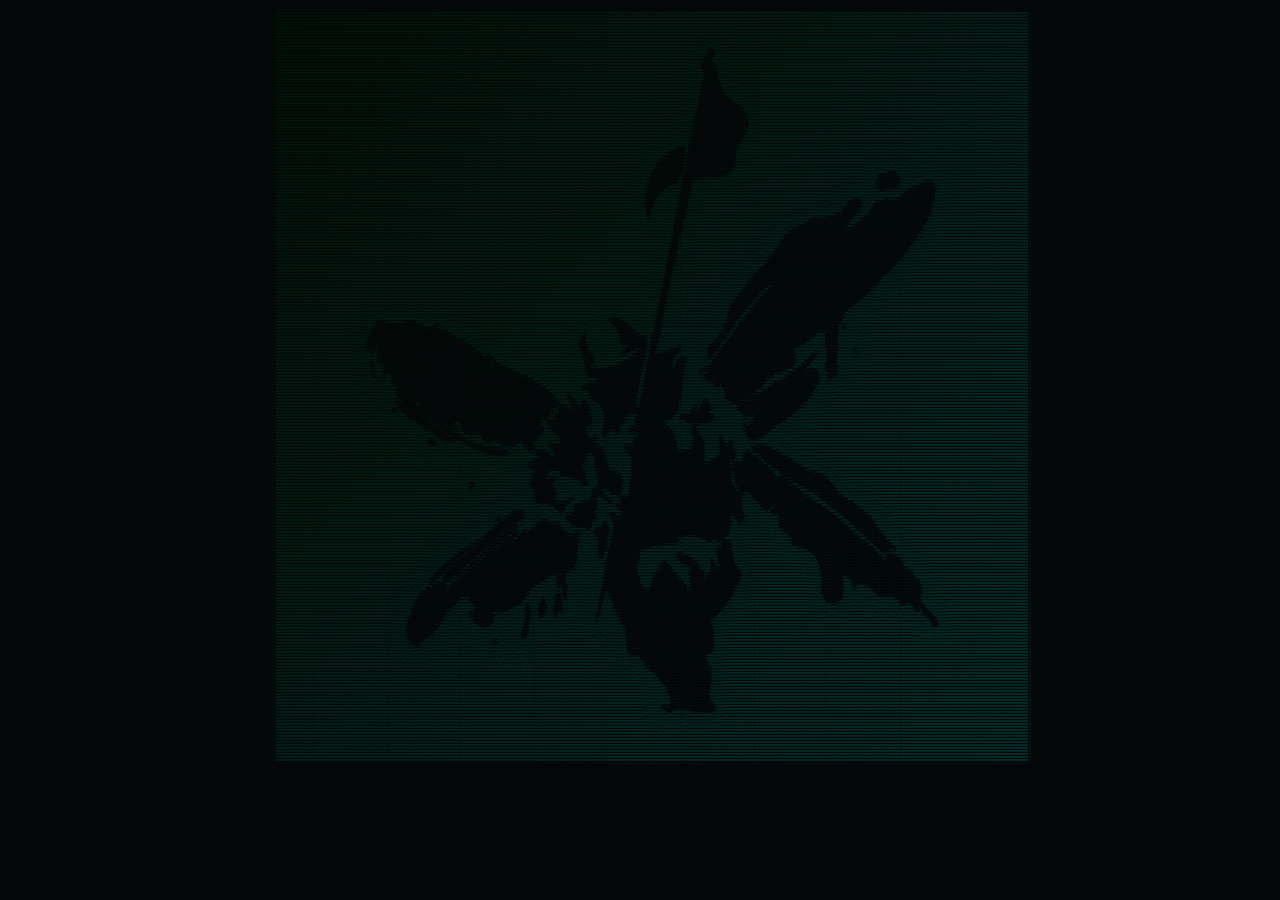
<file: lp.html>
<!doctype html>
<html lang="en">
    <head>
        <meta charset="UTF-8" />
        <meta name="viewport" content="width=device-width, initial-scale=1.0" />
        <style>
            body {
                background-color: #040707;
                color: red;
                font-family: Arial, sans-serif;
                margin: 0;
                display: flex;
                flex-direction: column;
                align-items: center;
                height: 100px;
            }

            main {
                display: flex;
                flex-direction: column;
                align-items: center;
            }

            #output-container {
                height: 100%;
            }

            #output {
                background-color: #040707;
                color: #94bae5;
                border-radius: 8px;
                white-space: pre;
                word-wrap: break-word;
                font-family: monospace;
                font-size: 2.5px;
                line-height: 1.2;
                text-align: center;
                overflow-x: auto;
            }

            @media (max-width: 768px) {
                main {
                    padding: 10px;
                }

                #output {
                    font-size: 1.5px;
                }

                #output-container {
                    overflow-x: auto;
                    -webkit-overflow-scrolling: touch; /* For smooth scrolling on iOS */
                }
            }

            .flow {
                background: linear-gradient(
                    -45deg,
                    #a9a9a9 33%,
                    #008282 66%,
                    #001f00 100%
                );
                /* background: linear-gradient(
        -45deg,
        #94bae5 33%,
        #faae7b 66%,
        #f27a7a 100%
      ); */
                background-size: 400% 400%;
                background-clip: text;
                color: transparent;
                animation: flowing 5s ease-in infinite;
            }

            @keyframes flowing {
                0% {
                    background-position: 0% 50%;
                }
                50% {
                    background-position: 100% 50%;
                }
                100% {
                    background-position: 0% 50%;
                }
            }
        </style>
    </head>
    <body>
        <main>
            <div id="output-container">
                <div id="output">
                    <pre class="flow">
[base64]
                | [base64] |
                | [base64] |
                | [base64] |
                | [base64] |
                | [base64] |
                | [base64] |
                | [base64] |
                | [base64] |
                | [base64] |
                | [base64]@MM@@MM@@@@M@MM@M@[base64] |
                | [base64]@M@MM@MM@@@@@M@M@@[base64] |
                | [base64]@@@@@M@M@@@@@@MMMM@@@@@@M@[base64] |
                | [base64]@M@M@@@@@@@@@@@*;=%M@@@@@@@[base64] |
                | [base64]@@@@@@@@@@@@M#'``:@@@@@@M@[base64] |
                | [base64]@@@@@@@@@@@@@#;```-%@@@@@@@[base64] |
                | [base64]@M@@M@@M@@@M*.```.+@@@@@@@@[base64] |
                | [base64]@@@@M@@@@@@@*;~'`,#M@@@@@M@[base64] |
                | [base64]@M@@@@@M@@='`..```.:%M@@@@@[base64] |
                | [base64]@M@@@@@@*-,.``````-%@@@M@[base64] |
                | [base64]@MM@M@@@@@MM%~```````=@M@@@[base64] |
                | [base64]@M@@@@@@@@@@#.```````~@@@@@M@@@M@MMMMMMMMMMMMMMMMMMMMMMMMMMMMMMMMMMMMMMMMMMMMMMMMMMMMMMMMMMMMMMMMMMMMMMMMMMMMMMMMMMMMMMMMMMMMMMMMMMMMMMMMMMMMMMMMMMMMMMMMMMMMMMMMMMMMMMMMMMMMMMMMMMMMMMMMMMMMMMMMMMMMMMMMMMMMMMMMMMMMMMMMMMMMMMMMMMM |
                | [base64]@M@@@M@@@@;````````-@M@@@@[base64] |
                | [base64]@M@@@@@@@@@#'````````'@@@@MM@@@@@@MMMMMMMMMMMMMMMMMMMMMMMMMMMMMMMMMMMMMMMMMMMMMMMMMMMMMMMMMMMMMMMMMMMMMMMMMMMMMMMMMMMMMMMMMMMMMMMMMMMMMMMMMMMMMMMMMMMMMMMMMMMMMMMMMMMMMMMMMMMMMMMMMMMMMMMMMMMMMMMMMMMMMMMMMMMMMMMMMMMMMMMMMMMMMMMMMM |
                | [base64]@M@@@@@@@@@=``````````+M@@@@@@@@@@@MMMMMMMMMMMMMMMMMMMMMMMMMMMMMMMMMMMMMMMMMMMMMMMMMMMMMMMMMMMMMMMMMMMMMMMMMMMMMMMMMMMMMMMMMMMMMMMMMMMMMMMMMMMMMMMMMMMMMMMMMMMMMMMMMMMMMMMMMMMMMMMMMMMMMMMMMMMMMMMMMMMMMMMMMMMMMMMMMMMMMMMMMMMMMMMMM |
                | [base64]@M@@M@@M@@%,``````````.*M@@@@@@M@MM@@@@M@MMMMMMMMMMMMMMMMMMMMMMMMMMMMMMMMMMMMMMMMMMMMMMMMMMMMMMMMMMMMMMMMMMMMMMMMMMMMMMMMMMMMMMMMMMMMMMMMMMMMMMMMMMMMMMMMMMMMMMMMMMMMMMMMMMMMMMMMMMMMMMMMMMMMMMMMMMMMMMMMMMMMMMMMMMMMMMMMMMMMMMMMMMM |
                | [base64]@M@@@@@@@@*````````````.+M@@@@@@@@@M@MM@M@MMMMMMMMMMMMMMMMMMMMMMMMMMMMMMMMMMMMMMMMMMMMMMMMMMMMMMMMMMMMMMMMMMMMMMMMMMMMMMMMMMMMMMMMMMMMMMMMMMMMMMMMMMMMMMMMMMMMMMMMMMMMMMMMMMMMMMMMMMMMMMMMMMMMMMMMMMMMMMMMMMMMMMMMMMMMMMMMMMMMMMMMMM |
                | [base64]@M@@@@@@@@~`````````````.+M@@@@@@@@@M@@M@MMMMMMMMMMMMMMMMMMMMMMMMMMMMMMMMMMMMMMMMMMMMMMMMMMMMMMMMMMMMMMMMMMMMMMMMMMMMMMMMMMMMMMMMMMMMMMMMMMMMMMMMMMMMMMMMMMMMMMMMMMMMMMMMMMMMMMMMMMMMMMMMMMMMMMMMMMMMMMMMMMMMMMMMMMMMMMMMMMMMMMMMMMM |
                | [base64]@M@@@@@@@#````````````````:@M@@@@@@@@@@@@@MMMMMMMMMMMMMMMMMMMMMMMMMMMMMMMMMMMMMMMMMMMMMMMMMMMMMMMMMMMMMMMMMMMMMMMMMMMMMMMMMMMMMMMMMMMMMMMMMMMMMMMMMMMMMMMMMMMMMMMMMMMMMMMMMMMMMMMMMMMMMMMMMMMMMMMMMMMMMMMMMMMMMMMMMMMMMMMMMMMMMMMMMM |
                | [base64]@@@@@@@@@:`````````````````'=%M@@@@@@@@@@@@@@@@@@MMMMMMMMMMMMMMMMMMMMMMMMMMMMMMMMMMMMMMMMMMMMMMMMMMMMMMMMMMMMMMMMMMMMMMMMMMMMMMMMMMMMMMMMMMMMMMMMMMMMMMMMMMMMMMMMMMMMMMMMMMMMMMMMMMMMMMMMMMMMMMMMMMMMMMMMMMMMMMMMMMMMMMMMMMMMMMMMMMM |
                | [base64]@M@@@@@@%'```````````````````,=%MM@@@@@@@MMMMMMMMMMMMMMMMMMMMMMMMMMMMMMMMMMMMMMMMMMMMMMMMMMMMMMMMMMMMMMMMMMMMMMMMMMMMMMMMMMMMMMMMMMMMMMMMMMMMMMMMMMMMMMMMMMMMMMMMMMMMMMMMMMMMMMMMMMMMMMMMMMMMMMMMMMMMMMMMMMMMMMMMMMMMMMMMMMMMMMMMMMM |
                | [base64]@@@@@@@@=``````````````````````':*@MM@@@@@@@@@@@@MMMMMMMMMMMMMMMMMMMMMMMMMMMMMMMMMMMMMMMMMMMMMMMMMMMMMMMMMMMMMMMMMMMMMMMMMMMMMMMMMMMMMMMMMMMMMMMMMMMMMMMMMMMMMMMMMMMMMMMMMMMMMMMMMMMMMMMMMMMMMMMMMMMMMMMMMMMMMMMMMMMMMMMMMMMMMMMMMMM |
                | [base64]@@@@@@@@@@@,`````````````````````````,;*@M@@@@@@@@@@MMMMMMMMMMMMMMMMMMMMMMMMMMMMMMMMMMMMMMMMMMMMMMMMMMMMMMMMMMMMMMMMMMMMMMMMMMMMMMMMMMMMMMMMMMMMMMMMMMMMMMMMMMMMMMMMMMMMMMMMMMMMMMMMMMMMMMMMMMMMMMMMMMMMMMMMMMMMMMMMMMMMMMMMMMMMMMMMMMM |
                | [base64]@M@MMM@M@@@@@*`````````````````````````````,+@@@@@@@@M@MMMMMMMMMMMMMMMMMMMMMMMMMMMMMMMMMMMMMMMMMMMMMMMMMMMMMMMMMMMMMMMMMMMMMMMMMMMMMMMMMMMMMMMMMMMMMMMMMMMMMMMMMMMMMMMMMMMMMMMMMMMMMMMMMMMMMMMMMMMMMMMMMMMMMMMMMMMMMMMMMMMMMMMMMMMMMMMMMMM |
                | [base64]@@@@@@@@@@~```````````````````````````````~%@@@@@@@@MMMMMMMMMMMMMMMMMMMMMMMMMMMMMMMMMMMMMMMMMMMMMMMMMMMMMMMMMMMMMMMMMMMMMMMMMMMMMMMMMMMMMMMMMMMMMMMMMMMMMMMMMMMMMMMMMMMMMMMMMMMMMMMMMMMMMMMMMMMMMMMMMMMMMMMMMMMMMMMMMMMMMMMMMMMMMMMMMMM |
                | [base64]@M@@@@@@@@@@#.````````````````````````````````~@@@@@@@MMMMMMMMMMMMMMMMMMMMMMMMMMMMMMMMMMMMMMMMMMMMMMMMMMMMMMMMMMMMMMMMMMMMMMMMMMMMMMMMMMMMMMMMMMMMMMMMMMMMMMMMMMMMMMMMMMMMMMMMMMMMMMMMMMMMMMMMMMMMMMMMMMMMMMMMMMMMMMMMMMMMMMMMMMMMMMMMMMMM |
                | [base64]@M@@MM@@@@@M;``````````````````````````````````=M@@@@@MMMMMMMMMMMMMMMMMMMMMMMMMMMMMMMMMMMMMMMMMMMMMMMMMMMMMMMMMMMMMMMMMMMMMMMMMMMMMMMMMMMMMMMMMMMMMMMMMMMMMMMMMMMMMMMMMMMMMMMMMMMMMMMMMMMMMMMMMMMMMMMMMMMMMMMMMMMMMMMMMMMMMMMMMMMMMMMMMMMM |
                | [base64]@@@@@@@@@%,``````````````````````````````````~@@@@@@@MMMMMMMMMMMMMMMMMMMMMMMMMMMMMMMMMMMMMMMMMMMMMMMMMMMMMMMMMMMMMMMMMMMMMMMMMMMMMMMMMMMMMMMMMMMMMMMMMMMMMMMMMMMMMMMMMMMMMMMMMMMMMMMMMMMMMMMMMMMMMMMMMMMMMMMMMMMMMMMMMMMMMMMMMMMMMMMMMMM |
                | [base64]@@@M@@@@@@@M=```````````````````````````````````-%@@@@@@MMMMMMMMMMMMMMMMMMMMMMMMMMMMMMMMMMMMMMMMMMMMMMMMMMMMMMMMMMMMMMMMMMMMMMMMMMMMMMMMMMMMMMMMMMMMMMMMMMMMMMMMMMMMMMMMMMMMMMMMMMMMMMMMMMMMMMMMMMMMMMMMMMMMMMMMMMMMMMMMMMMMMMMMMMMMMMMMMMM |
                | [base64]@@@M@@@@@-```````````````````````````````````:@@@@@@@MMMMMMMMMMMMMMMMMMMMMMMMMMMMMMMMMMMMMMMMMMMMMMMMMMMMMMMMMMMMMMMMMMMMMMMMMMMMMMMMMMMMMMMMMMMMMMMMMMMMMMMMMMMMMMMMMMMMMMMMMMMMMMMMMMMMMMMMMMMMMMMMMMMMMMMMMMMMMMMMMMMMMMMMMMMMMMMMMMM |
                | [base64]@M@@@@@@M@@@@*.``````````````````````````````````'#@@@@@@@MMMMMMMMMMMMMMMMMMMMMMMMMMMMMMMMMMMMMMMMMMMMMMMMMMMMMMMMMMMMMMMMMMMMMMMMMMMMMMMMMMMMMMMMMMMMMMMMMMMMMMMMMMMMMMMMMMMMMMMMMMMMMMMMMMMMMMMMMMMMMMMMMMMMMMMMMMMMMMMMMMMMMMMMMMMMMMMMMMM |
                | [base64]@M@@M@@@@@@@@M:``````````````````````````````````'*M@@@@@@@MMMMMMMMMMMMMMMMMMMMMMMMMMMMMMMMMMMMMMMMMMMMMMMMMMMMMMMMMMMMMMMMMMMMMMMMMMMMMMMMMMMMMMMMMMMMMMMMMMMMMMMMMMMMMMMMMMMMMMMMMMMMMMMMMMMMMMMMMMMMMMMMMMMMMMMMMMMMMMMMMMMMMMMMMMMMMMMMMMM |
                | [base64]@@@@@@@@@@@@%,`````````````````````````````````-%M@@@@M@M@MMMMMMMMMMMMMMMMMMMMMMMMMMMMMMMMMMMMMMMMMMMMMMMMMMMMMMMMMMMMMMMMMMMMMMMMMMMMMMMMMMMMMMMMMMMMMMMMMMMMMMMMMMMMMMMMMMMMMMMMMMMMMMMMMMMMMMMMMMMMMMMMMMMMMMMMMMMMMMMMMMMMMMMMMMMMMMMMMMM |
                | [base64]@@M@M@M@@@@@@@@@@@@@@@@@@@@@@@M+`````````````````````````````````:@M@@@@@@@@MMMMMMMMMMMMMMMMMMMMMMMMMMMMMMMMMMMMMMMMMMMMMMMMMMMMMMMMMMMMMMMMMMMMMMMMMMMMMMMMMMMMMMMMMMMMMMMMMMMMMMMMMMMMMMMMMMMMMMMMMMMMMMMMMMMMMMMMMMMMMMMMMMMMMMMMMMMMMMMMMMMMMMMMMMMMMMMMMMMM |
                | [base64]@MMM@@MMMMMM@MMM@M@@@@@MM@@@@~```````````````````````````````.=M@@@@@@@@@@@MMMMMMMMMMMMMMMMMMMMMMMMMMMMMMMMMMMMMMMMMMMMMMMMMMMMMMMMMMMMMMMMMMMMMMMMMMMMMMMMMMMMMMMMMMMMMMMMMMMMMMMMMMMMMMMMMMMMMMMMMMMMMMMMMMMMMMMMMMMMMMMMMMMMMMMMMMMMMMMMMMMMMMMMMMMMMMMMMMM |
                | [base64]@@M@M@MM@@@@@@M@@@@@MMMMM@%@@M*'``````````````````````````````.*M@@@@@@@@@@@@MMMMMMMMMMMMMMMMMMMMMMMMMMMMMMMMMMMMMMMMMMMMMMMMMMMMMMMMMMMMMMMMMMMMMMMMMMMMMMMMMMMMMMMMMMMMMMMMMMMMMMMMMMMMMMMMMMMMMMMMMMMMMMMMMMMMMMMMMMMMMMMMMMMMMMMMMMMMMMMMMMMMMMMMMMMMMMMMMMM |
                | [base64]@@@@@@@@@@@@@@@@@@MM@#=:-',+@M;```````````````````````````````+M@@@@@@MMMMMMMMMMMMMMMMMMMMMMMMMMMMMMMMMMMMMMMMMMMMMMMMMMMMMMMMMMMMMMMMMMMMMMMMMMMMMMMMMMMMMMMMMMMMMMMMMMMMMMMMMMMMMMMMMMMMMMMMMMMMMMMMMMMMMMMMMMMMMMMMMMMMMMMMMMMMMMMMMMMMMMMMMMMMMMMMMMMMMMMMMM |
                | [base64]@@@@M@@@@@@@@@@MM%+:'.`````;M%-``````````````````````````````~@@@@@@@@@@@@@@@MMMMMMMMMMMMMMMMMMMMMMMMMMMMMMMMMMMMMMMMMMMMMMMMMMMMMMMMMMMMMMMMMMMMMMMMMMMMMMMMMMMMMMMMMMMMMMMMMMMMMMMMMMMMMMMMMMMMMMMMMMMMMMMMMMMMMMMMMMMMMMMMMMMMMMMMMMMMMMMMMMMMMMMMMMMMMMMMMMM |
                | [base64]@@@@@@@@@@@@MMM#;,`````````-M*.``````````````````````````````+@@@@@@M@MMMMMMMMMMMMMMMMMMMMMMMMMMMMMMMMMMMMMMMMMMMMMMMMMMMMMMMMMMMMMMMMMMMMMMMMMMMMMMMMMMMMMMMMMMMMMMMMMMMMMMMMMMMMMMMMMMMMMMMMMMMMMMMMMMMMMMMMMMMMMMMMMMMMMMMMMMMMMMMMMMMMMMMMMMMMMMMMMMMMMMMMMM |
                | [base64]@@@@@@@@@@@M@+-.```````````~@:```````````````````````````````+@@@@@@@@MMMMMMMMMMMMMMMMMMMMMMMMMMMMMMMMMMMMMMMMMMMMMMMMMMMMMMMMMMMMMMMMMMMMMMMMMMMMMMMMMMMMMMMMMMMMMMMMMMMMMMMMMMMMMMMMMMMMMMMMMMMMMMMMMMMMMMMMMMMMMMMMMMMMMMMMMMMMMMMMMMMMMMMMMMMMMMMMMMMMMMMMMM |
                | [base64]@@@@@@M@@@M@+,``````````````=%'```````````````````````````````+@@@@@@@@MMMMMMMMMMMMMMMMMMMMMMMMMMMMMMMMMMMMMMMMMMMMMMMMMMMMMMMMMMMMMMMMMMMMMMMMMMMMMM@M@@@@@MM@@M@MM@M@@@M@@M@MM@M@@@MMMMMMMMMMMMMMMMMMMMMMMMMMMMMMMMMMMMMMMMMMMMMMMMMMMMMMMMMMMMMMMMMMMMMMMMMMMM |
                | [base64]@@@@@@@@@M*-```````````````.++````````````````````````````````+@@@@@@@@MMMMMMMMMMMMMMMMMMMMMMMMMMMMMMMMMMMMMMMMMMMMMMMMMMMMMMMMMMMMMMMMMMMMMMMMMMMMM@M@MM@MM@@@M@M@@@@@@M@MM@M@@M@MMMMMMM@M@@@@@@@M@MMMMMMMMMMMMMMMMMMMMMMMMMMMMMMMMMMMMMMMMMMMMMMMMMMMMMMMMMMMMM |
                | [base64]@@@@@@@@@=.````````````````'@~```````````````````````````````-%@@@@@@@@MMMMMMMMMMMMMMMMMMMMMMMMMMMMMMMMMMMMMMMMMMMMMMMMMMMMMMMMMMMMMMMMMMMMMMMMMMMMMM@M@@M@@MMM@MM@@@MMM@@@@@@MM@M@@@MMMMMMMMMMMMM@M@MMMMMMMMMMMMMMMMMMMMMMMMMMMMMMMMMMMMMMMMMMMMMMMMMMMMMMMMMMMM |
                | [base64]@@@@@@M%~``````````````````;#```````````````````````````````:%M@@@@@@MMMMMMMMMMMMMMMMMMMMMMMMMMMMMMMMMMMMMMMMMMMMMMMMMMMMMMMMMMMMMMMMMMMMMMMMMMMMMMM@@@@@@@@@@@@@@MMM@@@MM@@@@@@@@@@@@@@@@@@@@@@@@M@MMMMMMMMMMMMMMMMMMMMMMMMMMMMMMMMMMMMMMMMMMMMMMMMMMMMMMMMMMMMM |
                | [base64]@M@@@MM@@@@@@%~``````````````````'%;````````````````````````````.~*@M@@@@M@M@MMMMMMMMMMMMMMMMMMMMMMMMMMMMMMMMMMMMMMMMMMMMMMMMMMMMMMMMMMMMMMMMMMMMMMMMMMMMMM@@@@@@@@@MMMMM@*:,,-;%M@@@@@@@@@@@@MM@M@@@@@@@@@@@@@@M@MMMMMMMMMMMMMMMMMMMMMMMMMMMMMMMMMMMMMMMMMMMMMMMMMMMMMM |
                | [base64]@@@@@@~```````````````````+%,```````````..`````````..,-:+%MM@@@@@@@@@M@MMMMMMMMMMMMMMMMMMMMMMMMMMMMMMMMMMMMMMMMMMMMMMMMMMMMMMMMMMMMMMMMMMMMMMMMMMMMM@@@@@@@@@*-~;;,``````'+M@@@@@@@@@MM@@@@@@@@@@@@@@MMMM@MM@MMMMMMMMMMMMMMMMMMMMMMMMMMMMMMMMMMMMMMMMMMMMMMMMMMMM |
                | [base64]@@@@@@MM@@@@@;```````````````````;M*```````.~=+*#%#*++++++*#%@@MMM@@@@@@@MM@@M@MMMMMMMMMMMMMMMMMMMMMMMMMMMMMMMMMMMMMMMMMMMMMMMMMMMMMMMMMMMMMMMMMMMMMMMMMMMMM@M@@@@@@M;````````````.*@@@@@@@@@@@@@@@MMMMMMM@@M@@@@M@MMMMMMMMMMMMMMMMMMMMMMMMMMMMMMMMMMMMMMMMMMMMMMMMMMMMMM |
                | [base64]@M@@@M@@@@M+.`````````````````.=@@~`````.;%@MMMMMMMMMMMMMMMM@@@@@@@@@M@M@MMMMMMMMMMMMMMMMMMMMMMMMMMMMMMMMMMMMMMMMMMMMMMMMMMMMMMMMMMMMMMMMMMMMMMMMMMMMMMMMMM@@@@@@@@=.`````````````;M@@@@@@@@@@MMM@%#*+=*%@M@@@@@@@M@MMMMMMMMMMMMMMMMMMMMMMMMMMMMMMMMMMMMMMMMMMMMMMMMMMMM |
                | [base64]@M@@@@M@@@@%-`````````````.,~=+#MM%.`````;MM@@@@@@@@@@@@@@@@@@@@M@MMMM@M@MM@@M@MMMMMMMMMMMMMMMMMMMMMMMMMMMMMMMMMMMMMMMMMMMMMMMMMMMMMMMMMMMMM@M@@@@@@@@@@@@@@@M@@@MM%.`````````````,#@@@@@@@MMM@#=:,'.````.:@@@@@@@@@@MMMMMMMMMMMMMMMMMMMMMMMMMMMMMMMMMMMMMMMMMMMMMMMMMMMM |
                | [base64]@@@@@@M@@@@+```````````,:+#@MMMM@@+`````'#@@@@@@M@@M@@@@@@@MMM@M@M@@@@M@MMMMMMMMMMMMMMMMMMMMMMMMMMMMMMMMMMMMMMMMMMMMMMMMMMMMMMMMMMMMMM@M@@@@M@MMMMMMMMMM@M@M@@@@@@M@;.````.''''',;%M@@@@MM@%+:'.```````````=M@@@@@@M@MMMMMMMMMMMMMMMMMMMMMMMMMMMMMMMMMMMMMMMMMMMMMMMMMMMM |
                | [base64]@M@@@@M@@@%-`````````-+@MM@@@@@@@@-`````:@@@@@@@@M@@@@@@@@@@@@@@@@@M@MMMMMMMMMMMMMMMMMMMMMMMMMMMMMMMMMMMMMMMMMMMMMMMMMMMMMMMMMMMMMMMMMMMMMMM@M@@@@@@@@@@@@@@@@M@@@@M@#;~;*%%%%%%@MM@@@M@%+-.```````````````:M@@@@@@@@MMMMMMMMMMMMMMMMMMMMMMMMMMMMMMMMMMMMMMMMMMMMMMMMMMMM |
                | [base64]@M@@@@@@@M#.```````,+@M@@@@@@@@@@#.````.*M@M@@@@MMMMMMMMMMMMMMMMMMMMMMMMMMMMMMMMMMMMMMMMMMMMMMMMMMMMMMMMMMMMMMMMMMMMMMMMMMMMMMMMMMMMMM@M@@@@@@@@@@@@@@@@@@@@@@@@@@@@@MMMMMMM@M@M@@@@M@*~.`````````````````.#@@@@@@M@MMMMMMMMMMMMMMMMMMMMMMMMMMMMMMMMMMMMMMMMMMMMMMMMMMMMM |
                | [base64]@M@@@=```````;@M@@@@MM@@@@@@;`````~@@@@@@@@MMMMMMMMMMMMMMMMMMMMMMMMMMMMMMMMMMMMMMMMMMMMMMMMMMMMMMMMMMMMMMMMMMMMMMMMMMMMMM@M@@M@@M@@@@@@M@@@@@@MMMMMM@@@@@@@@@@@@@@@MMMMMMMMMMM%;,````````````````````,@@@@@@@@@@MMMMMMMMMMMMMMMMMMMMMMMMMMMMMMMMMMMMMMMMMMMMMMMMMMMM |
                | [base64]@M@@@@M@@@=`````.+M@@@@@@@@@@@@@@,````.+M@@@@@@MMMMMMMMMMMMMMMMMMMMMMMMMMMMMMMMMMMMMMMMMMMMMMMMMMMMMMMMMMMMMMMMMMMMMMMMMMMMMMMMMMMMMM@@M@@@@@@@@@M@#==+*;*@@@@@@@@@MMM@%#**=======:'``````````````````````+M@@@@@@@@@MMMMMMMMMMMMMMMMMMMMMMMMMMMMMMMMMMMMMMMMMMMMMMMMMMMM |
                | [base64]@M@@@@@@@@=````.*M@@@@@@@@@@@@@@*`````-@@@@@@@@@MMMMMMMMMMMMMMMMMMMMMMMMMMMMMMMMMMMMMMMMMMMMMMMMMMMMMMMMMMMMMMMMMMMMMMMMMMMMMM@M@@@@@MMMM@@@@@@@@+,.`````'#@@@@@@MM%+:-'`````````````````````````````````~@@@@@@@@M@MMMMMMMMMMMMMMMMMMMMMMMMMMMMMMMMMMMMMMMMMMMMMMMMMMMMM |
                | [base64]@@@@M@@@@@+````+M@@@@@@M@@@@@@@@:`````=M@@@@@@@@MMMMMMMMMMMMMMMMMMMMMMMMMMMMMMMMMMMMMMMMMMMMMMMMMMMMMMMMMM@M@@M@M@@M@@M@M@@@M@@M@@M@@@@@@@@@@@M#~`````````=M@@@@M%;'````````````````````````````````````.*M@@@@@@@@@@MMMMMMMMMMMMMMMMMMMMMMMMMMMMMMMMMMMMMMMMMMMMMMMMMMMM |
                | [base64]@M@@M@@@#.``:@@@@@M@@@@@@@@@@%'````,%@@@@@@@@@MMMMMMMMMMMMMMMMMMMMMMMMMMMMMMMMMMMMMMMMMMMMMMMMMMMMMMMMMMMMMMMM@MMMMMMMM@MM@M@@@@@@@@@@@@@@@@;.````````.;@@@@@M+,``````````````````````````````````````-@@@@@@@@@@M@MMMMMMMMMMMMMMMMMMMMMMMMMMMMMMMMMMMMMMMMMMMMMMMMMMMM |
                | [base64]@@@@@@@@@@@;`'#M@@@@@@@@@@@@@@@+.````;M@@@@M@@@MMMMMMMMMMMMMMMMMMMMMMMMMMMMMMMMMMMMMMMMMMMMMMMMMMMMMMMMMMM@M@@M@M@@@@@@@@@@@@@@@@@@@@@MMMM@@%~`````````-*M@@@@@=````````````````````````````````````````*@@@@@@M@@M@MMMMMMMMMMMMMMMMMMMMMMMMMMMMMMMMMMMMMMMMMMMMMMMMMMMMM |
                | [base64]@M@MM@M@@M*`~@@@@@@MM@@@@@@@@@-````'%@@M@M@M@@@MMMMMMMMMMMMMMMMMMMMMMMMMMMMMMMMMMMMMMMMMMMMMMMMMMMMMMMMMM@M@@M@@@@@@@@@@@MMMMMMMMMMM@%#=~-~,````````~*@M@@MM#~````````````````````````````````````````:@@M@@MM@M@M@MMMMMMMMMMMMMMMMMMMMMMMMMMMMMMMMMMMMMMMMMMMMMMMMMMMMM |
                | [base64]@M@@M@@@@%-;M@@@@@@@@@@@@@@@#'````:M@@@@@M@MMMMMMMMMMMMMMMMMMMMMMMMMMMMMMMMMMMMMMMMMMMM@M@@M@MMM@@@@@@@@@@@@@@@@@@@@MMM@%%%%%%#*+=:-'````````````'=@M@@M@*~.````````````````````````````````````````~@@@@@@@@M@MMMMMMMMMMMMMMMMMMMMMMMMMMMMMMMMMMMMMMMMMMMMMMMMMMMMMMMM |
                | [base64]@@@@%%@@@@M@MM@@@@@@@M;````.#@@@@@MMMMMMMMMMMMMMMMMMMMMMMMMMMMMMMMMMMMMMMMMMMMMMMMMMMMM@M@MMMMMMMMMM@M@@@@M@@@#=~-'......`````````````````-#M@MM%+-``````````````````````````````````````````:@M@@@@@MMMMMMMMMMMMMMMMMMMMMMMMMMMMMMMMMMMMMMMMMMMMMMMMMMMMMMMMMMMM |
                | [base64]@M@@@@@@@@@@@@@MM@@@@@@@@,````~@@@@@@MMMMMMMMMMMMMMMMMMMMMMMMMMMMMMMMMMMMMMMMMMMMMMM@@@@@@MMM@@@@@@@@@@@@@MM@%@*~.``````````````````````````:@MM@*:'```````````````````````````````````````````;@@@@@@@@MMMMMMMMMMMMMMMMMMMMMMMMMMMMMMMMMMMMMMMMMMMMMMMMMMMMMMMMMMMM |
                | [base64]@M@@@@@@@@@@@@@MM@@@@@@@*.````*M@@@@@MMMMMMMMMMMMMMMMMMMMMMMMMMMMMMMMMMMMMMMMMMMMMMM@M@@M@@M@@@@@@@@@@MMMM#:,',.``````````````````````````.+MM%=-````````````````````````````````````````````.=@@@@@@@M@MMMMMMMMMMMMMMMMMMMMMMMMMMMMMMMMMMMMMMMMMMMMMMMMMMMMMMMMMMMM |
                | [base64]@@M@MMMMMMMMMM@@@@@@M:````,@@@@@@@MMMMMMMMMMMMMMMMMMMMMMMMMMMMMMMMMMMMMMMMMMMMMMMM@@@@@@@@@@@@@@@M@#+*+.```````````````````````````````,**~'`````````````````````````````````````````````'*M@@@@@@@M@MMMMMMMMMMMMMMMMMMMMMMMMMMMMMMMMMMMMMMMMMMMMMMMMMMMMMMMMMMMM |
                | [base64]@@@@@M@@@@MM@@@@@@%,````+@@@@@@@MMMMMMMMMMMMMMMMMMMMMMMMMMMMMMMMMMMMMMMMMMMMMMMM@@@@@MM@@@@@@M@+-.````````````````````````````````````.```````````````````````````````````````````````'*M@@@@@@@@@@MMMMMMMMMMMMMMMMMMMMMMMMMMMMMMMMMMMMMMMMMMMMMMMMMMMMMMMMMMMM |
                | [base64]@@M@MMMMMMMMMM@@@@@M+.```,@@@@@@@@MMMMMMMMMMMMMMMMMMMMMMMMMMMMMMMMMMMMMMMMMMMMMMMM@M@@@M@@@@@@@*-``````````````````````````````````````````````````````````````````````````````````````-#M@@@@@@@@M@MMMMMMMMMMMMMMMMMMMMMMMMMMMMMMMMMMMMMMMMMMMMMMMMMMMMMMMMMMMMM |
                | [base64]@M@@@@@@@@@@~````=@@@@@@M@MMMMMMMMMMMMMMMMMMMMMMMMMMMMMMMMMMMMMMMMMMMMM@M@M@@M@@@@@@M%~.``````````````````````````````````````````````````````````````````````````````````````:@M@@@@@@@@M@M@MMMMMMMMMMMMMMMMMMMMMMMMMMMMMMMMMMMMMMMMMMMMMMMMMMMMMMMMMMMM |
                | [base64]@@@@@#'```.%@@@@@@@@MMMMMMMMMMMMMMMMMMMMMMMMMMMMMMMMMMMMMMMMMMMMMMM@@@@@@@@@@@*'``````````````````````````````````````````````````````````````````````````````````````.=@@@@@@@@M@M@M@MMMMMMMMMMMMMMMMMMMMMMMMMMMMMMMMMMMMMMMMMMMMMMMMMMMMMMMMMMMMM |
                | [base64]@M@@@@@@@@@=````;@@@@@@@M@MMMMMMMMMMMMMMMMMMMMMMMMMMMMMMMMMMMMMMMMMMMMM@M@@@@@@@@M@=.``````````````````````````````````````````````````````````````````````````````````````-#M@@@@@@@@@M@MMMMMMMMMMMMMMMMMMMMMMMMMMMMMMMMMMMMMMMMMMMMMMMMMMMMMMMMMMMMMMMM |
                | [base64]@@@@@@@@@@@%-```'%@@@@@@@@@MMMMMMMMMMMMMMMMMMMMMMMMMMMMMMMMMMMMMMMMMMMMM@M@@@@@@@M#~``````````````````````````````````````````````````````````````````````````````````````'=@M@@@@@@@@@M@MMMMMMMMMMMMMMMMMMMMMMMMMMMMMMMMMMMMMMMMMMMMMMMMMMMMMMMMMMMMMMMMM |
                | [base64]@M@@@M@@@M+.```;@@@@@@@@@MMMMMMMMMMMMMMMMMMMMMMMMMMMMMMMMMMMMMMMMMMMM@@@@@@M@@@@+'``````````````````````````````````````````````````````````````````````````````````````~%M@@@@M@@@@M@MMMMMMMMMMMMMMMMMMMMMMMMMMMMMMMMMMMMMMMMMMMMMMMMMMMMMMMMMMMMMMMMMMM |
                | [base64]@M@@M@@@@@@:```.#M@@@@@M@M@MMMMMMMMMMMMMMMMMMMMMMMMMMMMMMMMMMMMM@M@M@MMM@@@@@@M%:``````````````````````````````````````````````````````````````````````````````````````,+@M@@@@@@@@@@@MMMMMMMMMMMMMMMMMMMMMMMMMMMMMMMMMMMMMMMMMMMMMMMMMMMMMMMMMMMMMMMMMMMM |
                | [base64]@@@@@@@@@M#'```~%@@@@@@@@@MMMMMMMMMMMMMMMMMMMMMMMMMMMMMMMMM@M@@MMMM@MM@@@@@@M@*,`````````````````````````````````````````````````````````````````````````````````````.;%M@@@@@M@@@M@MM@MMMMMMMMMMMMMMMMMMMMMMMMMMMMMMMMMMMMMMMMMMMMMMMMMMMMMMMMMMMMMMMMMMM |
                | [base64]@M@@@@@@@=````+@@@@@@@@@@@MMMMMMMMMMMMMMMMMMMMMMMMMMMMMMMMMMMMM@M@@@@@@@@@M%:``````````````````````````````````````````````````````````````````````````````````````-*M@@@@@@@@MMM@M@MMMMMMMMMMMMMMMMMMMMMMMMMMMMMMMMMMMMMMMMMMMMMMMMMMMMMMMMMMMMMMMMMMMMM |
                | [base64]@M@@@MM@M@@@@@@%-```,%@@@@M@MM@MMMMMMMMMMMMMMMMMMMMMMMMMMMMMMMMMM@@@@@@@@@@@@@@@@+,`````````````````````````````````````````````````````````````````````````````````````';@M@@@@@@@@M@@@M@MMMMMMMMMMMMMMMMMMMMMMMMMMMMMMMMMMMMMMMMMMMMMMMMMMMMMMMMMMMMMMMMMMMMMM |
                | [base64]@@@@@@@@@+````;@@@@@@M@@@@@MMMMMMMMMMMMMMMMMMMMMMMMMMMMMMMM@M@@M@M@@@@@@M#~`````````````````````````````````````````````````````````````````````````````````````.;%M@@@@@@@@@@MMMMMMMMMMMMMMMMMMMMMMMMMMMMMMMMMMMMMMMMMMMMMMMMMMMMMMMMMMMMMMMMMMMMMMMMMMMM |
                | [base64]@M@@@M@@@@@@@@@:```'#M@@@@@@@@@M@MMMMMMMMMMMMMMMMMMMMMMMMMMMMMMM@@@@@@@@@@@@M%;'`````````````````````````````````````````````````````````````````````````````````````-#MM@@@@@@@@@@@MMMMMMMMMMMMMMMMMMMMMMMMMMMMMMMMMMMMMMMMMMMMMMMMMMMMMMMMMMMMMMMMMMMMMMMMMMMM |
                | [base64]@M@@@M@@@@@@@@#.```:@@@@@@MMMMMMMMMMMMMMMMMMMMMMMMMMMMMMMM@M@@@MM@@@@@@@@@M@+,`````````````````````````````````````````````````````````````````````````````````````-*@M@@@@@@@@@@@@@MMMMMMMMMMMMMMMMMMMMMMMMMMMMMMMMMMMMMMMMMMMMMMMMMMMMMMMMMMMMMMMMMMMMMMMMMMMM |
                | [base64]@M@@@@@@@@=```.+M@@@@@MM@@@M@MMMMMMMMMMMMMMMMMMM@M@@@MM@MMMM@@@@@@@@@@*-``````````````````````````````````````````````````````````````````````````````````.~~:+@M@@@@@@@@@@M@@M@MMMMMMMMMMMMMMMMMMMMMMMMMMMMMMMMMMMMMMMMMMMMMMMMMMMMMMMMMMMMMMMMMMMMMMMMMMMM |
                | [base64]@M@@@M@@@@@@@%,```-@@@@@@@MMMMMMMMMMMMMMMMMMMMMMMMM@M@MMMM@M@M@@@@@@@@@M*-````````````````````````````````````````````````````````````````````````````````````;M@@M@@@@@@@@@@@M@@M@@MMMMMMMMMMMMMMMMMMMMMMMMMMMMMMMMMMMMMMMMMMMMMMMMMMMMMMMMMMMMMMMMMMMMMMMMMMMM |
                | [base64]@M@@@M@@@@@@@+````=M@@@@@@MMMMMMMMMMMMMMMMMMMMMMMMMM@MM@@@@@@@@@@@@@@@%;.````````````````````````````````````````````````````````````````````````````````````:@@@@@@@@@@@@@@@@@M@@@@MMMMMMMMMMMMMMMMMMMMMMMMMMMMMMMMMMMMMMMMMMMMMMMMMMMMMMMMMMMMMMMMMMMMMMMMMMMM |
                | [base64]@@@@@@@@@~```'#@@@@@@@MMMMMMMMMMMMMMMMMMMMMMMMM@@@@@@M@@@@@@@@@M@+'````````````-**.````````````````````````````````````````````````````````````````````'=@@@@@@@@@@@@@@@M@MMMMMMMMMMMMMMMMMMMMMMMMMMMMMMMMMMMMMMMMMMMMMMMMMMMMMMMMMMMMMMMMMMMMMMMMMMMMMMMMMM |
                | [base64]@@@M@M@@@@@@#.```:M@@@@@@MMMMMMMMMMMMMMMMMMMMMMMMMM@@@@@@@@@@@@@@@@%~````````````.-+%;```````````````````````````````````````````````````````````````````';#@@@@@@@@M@MMMMMM@MMM@M@@MMMMMMMMMMMMMMMMMMMMMMMMMMMMMMMMMMMMMMMMMMMMMMMMMMMMMMMMMMMMMMMMMMMMMMMMMMMM |
                | [base64]@@@@@@@@@;```.*@@@@@@@@MMMMMMMMMMMMMMMMMMMMMMMM@@@@@M@@@@@@@@M@='```````````'=##;.``````````````````````````````````````````````````````````````````'=%M@@@@@@@@@@@@@@@@@M@MMMMMMMMMMMMMMMMMMMMMMMMMMMMMMMMMMMMMMMMMMMMMMMMMMMMMMMMMMMMMMMMMMMMMMMMMMMMMMMMMM |
                | [base64]@@@@M@@@@@@%'```-@@@@@@@@@MMMMMMMMMMMMMMMMMMMMMMMMM@M@@@@@@@@@MM*,```````````'=@%:.``````````````````````````````````````````````````````````````````-+%MM@@@@@@@@@@@@@MMMMMMMMMMMMMMMMMMMMMMMMMMMMMMMMMMMMMMMMMMMMMMMMMMMMMMMMMMMMMMMMMMMMMMMMMMMMMMMMMMMMMMMMM |
                | [base64]@@@M@@@@@@@+```.=M@@@@@M@MMMMMMMMMMMMMMMMMMMMMMMMM@@@@@@@@@@@M#:.``````````.:@@;.`````````````````````````````````````````````````````````````````':*@M@@@@@@@@@@@@M@MMMMMMMMMMMMMMMMMMMMMMMMMMMMMMMMMMMMMMMMMMMMMMMMMMMMMMMMMMMMMMMMMMMMMMMMMMMMMMMMMMMMMMMMMMM |
                | [base64]@@@@@@@@@@@-```,%@@@@@@@@@MMMMMMMMMMMMMMMMMMMMMMMM@M@@@@@@@@@=.``````````.~#M*,`````````````````````````````````````````````````````````````````,;%MM@@@@@@@@@@MMMM@M@MMMMMMMMMMMMMMMMMMMMMMMMMMMMMMMMMMMMMMMMMMMMMMMMMMMMMMMMMMMMMMMMMMMMMMMMMMMMMMMMMMMMMMMMMM |
                | [base64]@@@@@@@@#.```:M@@@@@@@M@MMMMMMMMMMMMMMMMMMMMMMMM@@@@@@@@M%~```````````-#M@:.```````````````````````````````````````````````````````````````':*@M@@@@@@@@@@@@@@@@@M@MMMMMMMMMMMMMMMMMMMMMMMMMMMMMMMMMMMMMMMMMMMMMMMMMMMMMMMMMMMMMMMMMMMMMMMMMMMMMMMMMMMMMMMMMMM |
                | [base64]@@@M@M@@@@;```.#@@@@@@M@@MMMMMMMMMMMMMMMMMMMMMMMMM@@@@@@@M#,``````````,=@M*,```````````````````````````````````````````````````````````````,+%MM@@@@@@@@@@@M@MMMMMMMMMMMMMMMMMMMMMMMMMMMMMMMMMMMMMMMMMMMMMMMMMMMMMMMMMMMMMMMMMMMMMMMMMMMMMMMMMMMMMMMMMMMMMMMMMMM |
                | MMMMMMMMMMMMMMMMMMMMMMMMMMMMMMMMMMMMMMMMMMMMMMMMMMMMMMMMM@M@@@M@@M@@M@M@@MMM@@MM@M@@@@MM@M@@MM@@M@MMMMMMM@@@MMMMMMMMMMMMMMMMMMMMMMMMMMMMMMMMMMMMMMMMMMMMMMMMMMMMMMMMMMMMMMMMMMMMMMMMMMMMMMMMMMMMMMMMMMMMMMMMMMMMMMMMM@M@@MM@@@@M@@@@M@@@MM@@@M@MMMMM@M@@@@@@@@'```-@@@@@@@@@M@MMMMMMMMMMMMMMMMMMMMM@M@@@@@@@M#'````.````.;%M%~``````````````````````````````````````````````````````````````.-+@MM@@@@@@@@@@M@M@@@@MMMMMMMMMMMMMMMMMMMMMMMMMMMMMMMMMMMMMMMMMMMMMMMMMMMMMMMMMMMMMMMMMMMMMMMMMMMMMMMMMMMMMMMMMMMMMMMMM |
                | MMMMMMMMMMMMMMMMMMMMMMMMMMMMMMMMMMMMMMMMMMMMMMMMMMMMMMMMMMMMMMMMM@MM@MMMM@@@MM@@MMMMMMM@@@MM@MMM@M@@@@@M@MMM@@M@@@MMMMMMMMMMMMMMMMMMMMMMMMMMMMMMMMMMMMMMMMMMMMMMMMMMMMMMMMMMMMMMMMMMMMMMMMMMMMMMMMMMMMMMMMMMMMMMMMMMMMMMM@@@@@@@@@@@@MM@MMMMM@M@MMM@MM@@@@@@@=````+M@@@@@@@@@@MMMMMMMMMMMMMMMMM@M@@M@M@@@@@@%,```-;'```-#M@+'`````````````````````````````````````````````````````````````':#MM@@@@@@@@@@@@@@@@@@M@MMMMMMMMMMMMMMMMMMMMMMMMMMMMMMMMMMMMMMMMMMMMMMMMMMMMMMMMMMMMMMMMMMMMMMMMMMMMMMMMMMMMMMMMMMMMMMMMM |
                | MMMMMMMMMMMMMMMMMMMMMMMMMMMMMMMMMMMMMMMMMMMMMMMMMMMMMMMMM@M@@@@@@@@@@@@@@@@@@@@@@@@@@@@@@@@@@@@@M@MMMMM@@@@@@@@@M@MMMMMMMMMMMMMMMMMMMMMMMMMMMMMMMMMMMMMMMMMMMMMMMMMMMMMMMMMMMMMMMMMMMMMMMMMMMMMMMMMMMMMMMMMMMMMMMMMMM@@@@@@@MM@MMMM@@@@@@@@@@@@@MMM@@@@@@@@@@-```,@@@@@@@@@@@MMMMMMMMMMMMMMMMMM@M@@@@@@@@@@@;``,=;'``'=@M*~``````````````````````````````````````````````````````````````~%MM@@@@@@M@@@M@@@@@@MMMMMMMMMMMMMMMMMMMMMMMMMMMMMMMMMMMMMMMMMMMMMMMMMMMMMMMMMMMMMMMMMMMMMMMMMMMMMMMMMMMMMMMMMMMMMMMMMMMMMM |
                | MMMMMMMMMMMMMMMMMMMMMMMMMMMMMMMMMMMMMMMMMMMMMMMMMMMMMMMMM@M@@@@@@@@@@MM@@@@@@@@@@@@@@@@@@@@@@@@@@@@@@@@@@@@@@@@@@@@@@@@M@M@@@@M@MMMMMMMMMMMMMMMMMMMMMMMMMMMMMMMMMMMMMMMMMMMMMMMMMMMMMMMMMMMMMMMMMMMMMMMM@M@@M@@M@@@@@@M@@M@@@#%@%%@MMMM@@@@@@@@M@@MM@@M@@@@@*.```;M@@@@@@M@MMMMMMMMMMMMMMMMMMMMMMM@@@@@@@@@#'.;+-```:%M%;.``````````````````````````````````````````````````````````````.*M@@@@@@MM@MMM@MMMMMMMMMMMMMMMMMMMMMMMMMMMMMMMMMMMMMMMMMMMMMMMMMMMMMMMMMMMMMMMMMMMMMMMMMMMMMMMMMMMMMMMMMMMMMMMMMMMMMMMMMMMM |
                | MMMMMMMMMMMMMMMMMMMMMMMMMMMMMMMMMMMMMMMMMMMMMMMMMMMMMMMMM@@@@@@M@@@MM%#@MMMMMMMMMMMMMMMMMMMMMM@@@@@@@@@@@@M@@@@@@MMMMMM@M@MMMMMMMMMMMMMMMMMMMMMMMMMMMMMMMMMMMMMMMMMMMMMMMMMMMMMMMMMMMMMMMMMMMMMMMMMMMMM@M@MM@@M@MMMMM@@@@@@@#:,.,',-:=#@M@@@@@@MMM@@@@@@@@@@:```.%@@@@M@M@@@@@MMMMMMMMMMMMMMMMMM@@M@@@@@@@@*:*;```,+M@='````````````````````````````````````````````````````````````````:@@@@@@@@@@M@@MM@@@@@@MMMMMMMMMMMMMMMMMMMMMMMMMMMMMMMMMMMMMMMMMMMMMMMMMMMMMMMMMMMMMMMMMMMMMMMMMMMMMMMMMMMMMMMMMMMMMMMMMMMMMM |
                | MMMMMMMMMMMMMMMMMMMMMMMMMMMMMMMMMMMMMMMMMMMMMMMMMMMMMM@M@@M@@@@@@M@*~'.-;=*##########*++;::;+#@MMM@@@@@@M@#%@@@@@@@@@@@M@M@@@@M@MMMMMMMMMMMMMMMMMMMMMMMMMMMMMMMMMMMMMMMMMMMMMMMMMMMMMMMMMMMMMMMMMMMMMM@M@M@@MM@M@@@@@@@@@@@@@@*,``````.-=%MM@@@@@@M@@@@@@@@%,```~M@@@@@@@@@@M@MMMMMMMMMMMMMMM@M@@@@@@@@@@@M@+,```:@M*-`````````````````````````````````````````````````````````````````:@@M@@@@@@@M@MMMMMMMMMMMMMMMMMMMMMMMMMMMMMMMMMMMMMMMMMMMMMMMMMMMMMMMMMMMMMMMMMMMMMMMMMMMMMMMMMMMMMMMMMMMMMMMMMMMMMMMMMMMMMMMM |
                | MMMMMMMMMMMMMMMMMMMMMMMMMMMMMMMMMMMMMMMMMMMMMMMMMMMMMMMMM@@@@@@@M#:````````..........````````.,:+%@MMMMM#-`~@@MM@@@@@@@@@@@@@@@@MMMMMMMMMMMMMMMMMMMMMMMMMMMMMMMMMMMMMMMMMMMMMMMMMMMMMMMMMMMMMMMMMMMMMMM@@@@@@@@@@@@@@@@@@@@@@@M@=.```````':#MM@@@@@@@@@@@@M=```.*@@M@MMMMMMMMMMMMMMMMMMMMMM@@MM@@@@@@@@@@@+,```'+M@;.````````````````````````````````````````````````````````````````.=@+:=@@@@@@@M@MMMMMMMMMMMMMMMMMMMMMMMMMMMMMMMMMMMMMMMMMMMMMMMMMMMMMMMMMMMMMMMMMMMMMMMMMMMMMMMMMMMMMMMMMMMMMMMMMMMMMMMMMMMMMMMM |
                | MMMMMMMMMMMMMMMMMMMMMMMMMMMMMMMMMMMMMMMMMMMMMMMMMMMMMM@@@@@@@@@M+.```````````````````````````````'-~:;;;,`'*M@%%@MM@@@@@@@@@@@M@@@@@@@M@MMMMMMMMMMMMMMMMMMMMMMMMMMMMMMMMMMMMMMMMMMMMMMMMMMMMMMMMMMMM@M@@@@M@@MM@@@@@@@@@@@M@@@@@@#-````````.:#MM@@@@@@@@@@@~```-@@@@M@@@@@@@@@M@@@M@MM@M@@@MM@@@@@@@@@@MM+````-#M#-``````````````````````````````````````````````````````````.::`````:M%:-;%@@@@@@M@@@M@@@M@MMMMMMMMMMMMMMMMMMMMMMMMMMMMMMMMMMMMMMMMMMMMMMMMMMMMMMMMMMMMMMMMMMMMMMMMMMMMMMMMMMMMMMMMMMMMMMMMMMMMMMMM |
                | MMMMMMMMMMMMMMMMMMMMMMMMMMMMMMMMMMMMMMMMMMMMMMMMMMMMMM@M@@@@@@@;``````````````````````````````````````````';;-'.,;*@MM@@@@@@@@@@MM@MMM@MMMMMMMMMMMMMMMMMMMMMMMMMMMMMMMMMMMMMMMMMMMMMMMMMMMMMMMMMMMM@M@@M@@@M@=*@@@@@@@@@@@@@@@@@@M%~`````````.:#@MM@@@@@@@#'```+@@@@M@MMM@M@MM@MMMMMMMMMMM@@@@M@@@@@@@M%++:,.:@M+'``````````````````````````````````````````````````````,;;;=+:.`````=@@@%@@@@@@@@@@MM@MMMMMMMMMMMMMMMMMMMMMMMMMMMMMMMMMMMMMMMMMMMMMMMMMMMMMMMMMMMMMMMMMMMMMMMMMMMMMMMMMMMMMMMMMMMMMMMMMMMMMMMMMMMMM |
                | MMMMMMMMMMMMMMMMMMMMMMMMMMMMMMMMMMMMMMMMMMMMMMMMMMMMMM@@@@@@@@;````````````````````````````````````````````````````,=%MMM@@@@@@M@@M@@@M@MMMMMMMMMMMMMMMMMMMMMMMMMMMMMMMMMMMMMMMMMMMMMMMMMMMMMMMMM@@M@M@@@@M#~.*@@@@@@@@@M@@@@@@@@@M@,``````````.~+%@MMM@@M;```'%@@@@@@@@@M@M@@MM@@M@MM@M@@M@@M@@@@@@@@+'`':*%@@:``````````````````````````````````````````````````````-+@MM@M;``````.=@@@M@@@@@@@@M@@@MM@@M@MMMMMMMMMMMMMMMMMMMMMMMMMMMMMMMMMMMMMMMMMMMMMMMMMMMMMMMMMMMMMMMMMMMMMMMMMMMMMMMMMMMMMMMMMMMMMMMMMMMMMMMM |
                | MMMMMMMMMMMMMMMMMMMMMMMMMMMMMMMMMMMMMMMMMMMMMMMMMMMMMMM@M@@@@+```````````````````````````````````````````````````````.~=%@@@MMM@@@@@@@@@MMMMMMMMMMMMMMMMMMMMMMMMMMMMMMMMMMMMMMMMMMMMMMMMMMMMMMMMMMM@@@@@@@#'`.#@@@@@@@M@M@@@@@@@@@@@;`````````````'-:;*@@%-```;@@@@@@M@@@@@@@@@@@@M@MM@M@@@@@@@@@@@@M+.```-%M#-````````````````````````````````````````````````````.-+@M@@@@@:``````.=@@@@@@@@@@@@M@@@@@@@M@MMMMMMMMMMMMMMMMMMMMMMMMMMMMMMMMMMMMMMMMMMMMMMMMMMMMMMMMMMMMMMMMMMMMMMMMMMMMMMMMMMMMMMMMMMMMMMMMMMMMMMMM |
                | MMMMMMMMMMMMMMMMMMMMMMMMMMMMMMMMMMMMMMMMMMMMMMMMMMM@M@@@@@@@#'``````````````````````````````````````````````````````````.-;--+@MM@@@@@@@@@@@@@@@@@@@M@MMMMMMMMMMMMMMMMMMMMMMMMMMMMMMMMMMMMMMMMMMM@@@@@@@@@,``.#@@@@@@@@@@@@@@@@@@@@@;`````````````````'%M+.``.%M@@@@@@@@@@@@@@@@@@M@M@@@@@@@@@@@@@@%;```.+@@+'```````````````````````````````````````````````````,;#@M@@@@@@@+```````+M@@@@M@MMM@@@@@@@@M@MMMMMMMMMMMMMMMMMMMMMMMMMMMMMMMMMMMMMMMMMMMMMMMMMMMMMMMMMMMMMMMMMMMMMMMMMMMMMMMMMMMMMMMMMMMMMMMMMMMMMMMMMM |
                | MMMMMMMMMMMMMMMMMMMMMMMMMMMMMMMMMMMMMMMMMMMMMMMMMMMMMMM@M@@@;`````````````````````````````````````````````````````````````````,;#@M@@@@@MMMM@MM@M@@M@MMMMMMMMMMMMMMMMMMMMMMMMMMMMMMMMMMMMMMMMMMMM@@@@@@@M+````=M@@@@@@@@@MM@@@@@@@@@%-...'.```````````'#@:```:@@@@@@@@@@@@@MM@@@@@@@@M@M@@@@@@@M@#;'```-#M%:``````````````````````````````````````````````````':*@MM@@@@@@@@M*'`````.*M@@@@@@@@@@@@@@@@@@@M@MMMMMMMMMMMMMMMMMMMMMMMMMMMMMMMMMMMMMMMMMMMMMMMMMMMMMMMMMMMMMMMMMMMMMMMMMMMMMMMMMMMMMMMMMMMMMMMMMMMMMMMM |
                | MMMMMMMMMMMMMMMMMMMMMMMMMMMMMMMMMMMMMMMMMMMMMMMMMMM@@@@@@@@M;`````~+````````````````````````````````````````````````````````````.:#@MM@@@@@@@@@@@@@@M@@MMMMMMMMMMMMMMMMMMMMMMMMMMMMMMMMMMMMMMMMMMMM@@M@@@+.```,%@@@@@@@@@@@M@@@@@@@@@@%%@#-```````````-@#,```*M@@@@@@M@@@@%*+@@@@@M@M@@@@@@@@@@#-.```.;@M+'``````````````````````````````````````````````,~;=#@@MM@@@@@@@@@@@*'`````.+@@@@@M@@@M@%@@@@@@@@@@MMMMMMMMMMMMMMMMMMMMMMMMMMMMMMMMMMMMMMMMMMMMMMMMMMMMMMMMMMMMMMMMMMMMMMMMMMMMMMMMMMMMMMMMMMMMMMMMMMMMMMMM |
                | MMMMMMMMMMMMMMMMMMMMMMMMMMMMMMMMMMMMMMMMMMMMMMMMMMMMMM@@@@@@%,``.,+#``````````````````````````````````````````````````````````````.-+@@M@@@@@@@@@@@@@@@@@@@M@MMMMMMMMMMMMMMMMMMMMMMMMMMMMMMMMMMMM@@@@@@@@@,````~@M@@@@@@@@M@@@@@@@@@MM@#:.``'~=*#-````=M=```-@MMMMM@@+-,-~'`,%@@@@@@@@@@@@@@@@#'````,*M%:```````````````````````````````````````````````=@MMMM@@@@@@@MMM@@@@@#'``````+@@@@@@@@@%--#@@@@@@@@@MMMMMMMMMMMMMMMMMMMMMMMMMMMMMMMMMMMMMMMMMMMMMMMMMMMMMMMMMMMMMMMMMMMMMMMMMMMMMMMMMMMMMMMMMMMMMMMMMMMMMMMM |
                | MMMMMMMMMMMMMMMMMMMMMMMMMMMMMMMMMMMMMMMMMMMMMMMMMMM@@@@M@@@@@%:'*@M*`````````````````````````````````````````````````````````````````':#@M@@@MM@@@@@@@@M@MM@M@@@@@M@MMMMMMMMMMMMMMMMMMMMMMMMMMMM@MMM@M@@@@#'````~%M@@@@@@@@@@@@@@@@@#=,..,~+%MM%;.```'%@~```+%%#**+;,`````.:%@@@@@@@@@@@@@@@@@#,```:@M+,````````````````````````````````````````````````=M@@@@@@@@@MM%=:%@@@@#'`````'%@@M@@@@@@@+*%@@@@@@@@@MMMMMMMMMMMMMMMMMMMMMMMMMMMMMMMMMMMMMMMMMMMMMMMMMMMMMMMMMMMMMMMMMMMMMMMMMMMMMMMMMMMMMMMMMMMMMMMMMMMMMMMM |
                | MMMMMMMMMMMMMMMMMMMMMMMMMMMMMMMMMMMMMMMMMMMMMMMMMMM@@@@@M@@@@MM%@@@*`~;````````````````````````````````````````````````````````````````.-+@M*:#MM@@@@M@@M@@M@M@MMM@M@MMMMMMMMMMMMMMMMMMMMMMMMMMMM@@@@M@@@@@#.````,+@@@@@@@@M@@@@@@@@=:=*%@MM@+~.`````~M*.```,'.``````````~#MMMM@@M@@@@@M@@@@@@#'`'+M%:``````````````````````````````````````````````````'%@@@@@@@M@*:.'=@@@@@#'`````'M@@@@@@@@@MMM@@@@@@@@@@MMMMMMMMMMMMMMMMMMMMMMMMMMMMMMMMMMMMMMMMMMMMMMMMMMMMMMMMMMMMMMMMMMMMMMMMMMMMMMMMMMMMMMMMMMMMMMMMMMMMMMMM |
                | MMMMMMMMMMMMMMMMMMMMMMMMMMMMMMMMMMMMMMMMMMMMMMMMMMMMMMM@@@@@@@@M@@M*.=+```````````````````````````````````````````````````````````````````';=:--+@MM@@@@@@@@@@MM@@M@MMMMMMMMMMMMMMMMMMMMMMMMMMMM@@@@@M@@@@@@;``````-#@@@@@M@@@@@@@@@@MMMM@*:'```````.#@=````````````````:@M%**;-:@@@@@@@@@@@@@%::%M*'````````````````````````````````````````````````````+M@@@@M@*-``~%M@@@@@#'`````'@@@@@@@@@@@@@@@@@@@@@@MMMMMMMMMMMMMMMMMMMMMMMMMMMMMMMMMMMMMMMMMMMMMMMMMMMMMMMMMMMMMMMMMMMMMMMMMMMMMMMMMMMMMMMMMMMMMMMMMMMMMMMMM |
                | MMMMMMMMMMMMMMMMMMMMMMMMMMMMMMMMMMMMMMMMMMMMMMMMMMM@@@@@@@@@@@@*%@@%;*=`````````````````````````````````````````````````````````````````````.-;=~-=#@MM@@@@@@@@@@@@@@@@M@@@@M@@M@@M@MMMMMMMMMMMM@@@@@M@@@@@@%.`````'#@@@@@@@@@@@@@MMM@%+:'``````````~M%-```````````````~@@='````,@@@@@@@@@@@@@@MM@;``````````````````````````````````````````````````````*@@@M@+-``'+MM@@@@@M#'`````,M@@@@@@@@@@@@@@@@@M@@M@MMMMMMMMMMMMMMMMMMMMMMMMMMMMMMMMMMMMMMMMMMMMMMMMMMMMMMMMMMMMMMMMMMMMMMMMMMMMMMMMMMMMMMMMMMMMMMMMMMMMMMMM |
                | MMMMMMMMMMMMMMMMMMMMMMMMMMMMMMMMMMMMMMMMMMMMMMMMMMMMMM@@M@@@@@@,-@@@@@%+;.`````````````````````````````````````````````````````````````````````*@:`.-=#@MMM@@@@@@@@M@MMMMMMM@MM@MM@MMMMMMMMMMMMM@MMM@M@@@@@@@,```.;%@M@@@@@MMMMMM@%*=-.````````````.*@*```````````````.+M;`````.+M@@@@@@@@@MM@@@*,``````````````````````````````````````````````````````:@MM@+-```~%M@@@@@@@@:`````,*M@@@@@@@MMM@MMMM@MMMM@MMMMMMMMMMMMMMMMMMMMMMMMMMMMMMMMMMMMMMMMMMMMMMMMMMMMMMMMMMMMMMMMMMMMMMMMMMMMMMMMMMMMMMMMMMMMMMMMMMMMMMMMM |
                | MMMMMMMMMMMMMMMMMMMMMMMMMMMMMMMMMMMMMMMMMMMMMMMMMMMMMMM@@@@@@@@:;:@@@@@@;``````````````````````````````````````````````````````````````````````.~'````.-;*%@MMM@@@@@@@@@@@@@M@@M@@M@MMMMMMMMMMMMM@M@@M@@@@@@@:``.+@%%%@@@%%%%*+;:,.````````````````,@@:````````````````*#.`````;@@@@@@@@@@M#~~%+.``````````````````````````````````````````````````.'-~*MM%+-```'+MMMMM@@@@@#'````',~*@@@@@@@MMMM@@@@M@@@@MMMMMMMMMMMMMMMMMMMMMMMMMMMMMMMMMMMMMMMMMMMMMMMMMMMMMMMMMMMMMMMMMMMMMMMMMMMMMMMMMMMMMMMMMMMMMMMMMMMMMMMMMM |
                | MMMMMMMMMMMMMMMMMMMMMMMMMMMMMMMMMMMMMMMMMMMMMMMMMMMMMM@@@@@@@@@:#-#@@@@;``````````````````````````````````````````````````````````````````````````````````'-;*%@MMM@@@@@@@@@@@@@@@@@MMMMMMMMMMMMMMMM@M@@@@@@@+```''''',-,'''.``````````````````````=M#'````````````````-,`````,@@@@@@@@@@%;,~*%,````````````````````````````````````````````````'~+%@MM@*;,````,=*;;;;*%M@@@@*;;'```.#@@@@@@@MMMMMMMMMMMMMMMMMMMMMMMMMMMMMMMMMMMMMMMMMMMMMMMMMMMMMMMMMMMMMMMMMMMMMMMMMMMMMMMMMMMMMMMMMMMMMMMMMMMMMMMMMMMMMMMMMMMMMMM |
                | MMMMMMMMMMMMMMMMMMMMMMMMMMMMMMMMMMMMMMMMMMMMMMMMMMMMM@@M@@@@@@@+-,#@@@@~`-+-``````````````````````````````````````````````````````````````````````````````````'-:+#@MMMM@@@@@@@@@M@M@@@@@@@@MMMM@@M@@@@@@@@@@#'```````````````````````````````````'@@+````````````````````````;M@@@@@@@@@+-+%#~```````````````````````````````````````````.~=++*#@M@*=-'```````..``````';M@@@M@+'```;M@@@@M@MMMMMMMMMMMMMMMMMMMMMMMMMMMMMMMMMMMMMMMMMMMMMMMMMMMMMMMMMMMMMMMMMMMMMMMMMMMMMMMMMMMMMMMMMMMMMMMMMMMMMMMMMMMMMMMMMMMMMMMM |
                | MMMMMMMMMMMMMMMMMMMMMMMMMMMMMMMMMMMMMMMMMMMMMMMMMMM@@M@@@@@@@@@@+-%@@@@%*@M#~.````````````````````````````````````````````````````````````````````````````````````.,~=*%@MMM@@@@@@@MMMMMMMMMMMMMMM@M@M@@@@@@@@#;-,,,'`````````````````````````````;@@~````````````````````````;@@@@@@@@@@@@@-``````'-```````````````````````````````````.~*MMMMMM@+,`````````````````````+@@@@+```.~%@@@@@@@@MMMMMMMMMMMMMMMMMMMMMMMMMMMMMMMMMMMMMMMMMMMMMMMMMMMMMMMMMMMMMMMMMMMMMMMMMMMMMMMMMMMMMMMMMMMMMMMMMMMMMMMMMMMMMMMMMMMMMMM |
                | MMMMMMMMMMMMMMMMMMMMMMMMMMMMMMMMMMMMMMMMMMMMMMMMMMMMM@M@@@@@@@@@M@@@@@@MM@@MM*:'```````````````````````````````````````````````````````````````````````````````````````'-;*%@MM@@@@@@@@@@@@@MMMM@@M@@@@@@@@@@@MMM@@@@~```````````````````````````.#@#.````````````````````````;@@@@@@@@@@@@@+-.``.:='````````````````````````````````.~=#@MMM@@#*;``````````````````````.#@@@@%*++#@@@@@@@@@@MMMMMMMMMMMMMMMMMMMMMMMMMMMMMMMMMMMMMMMMMMMMMMMMMMMMMMMMMMMMMMMMMMMMMMMMMMMMMMMMMMMMMMMMMMMMMMMMMMMMMMMMMMMMMMMMMMMMMMM |
                | MMMMMMMMMMMMMMMMMMMMMMMMMMMMMMMMMMMMMMMMMMMMMMMMMMM@@@@@@@@@@@@@@M@@@@@@@@@@+.'-~'`````````````````````````````````````````````````````````````````````````````````````````'~=#@MM@@@@@@@@@@MMMM@@@@@@@@@@@MMM@@%*+;:'```````````````````````````-@@=````````````````````````.+M@@@M@@M@@@@@M@#=;#+.````````````````````````````````~#@MMM@*;~'.````````````````````````;M@@@@MMMMM@@@@@@@@M@MMMMMMMMMMMMMMMMMMMMMMMMMMMMMMMMMMMMMMMMMMMMMMMMMMMMMMMMMMMMMMMMMMMMMMMMMMMMMMMMMMMMMMMMMMMMMMMMMMMMMMMMMMMMMMMMMMMMMMM |
                | MMMMMMMMMMMMMMMMMMMMMMMMMMMMMMMMMMMMMMMMMMMMMMMMMMM@@@@@M@MMMM@M@@@@@@@@@@@@#~-..~~'``````````````````````````````````````````````````````````````````````````````````````````.-;#MM@@@@@@@@MMM@M@@@@@@@@@@%=:-'.````````````````````````````````=@%,````````````````````````.@@@@@@@@@@M@@@@@MMMM#~,-:=-``````````````````````````-@MM@#;,.```````````````````````````;@@@@@@@@@@@@MMMMMMM@MMMMMMMMMMMMMMMMMMMMMMMMMMMMMMMMMMMMMMMMMMMMMMMMMMMMMMMMMMMMMMMMMMMMMMMMMMMMMMMMMMMMMMMMMMMMMMMMMMMMMMMMMMMMMMMMMMMMMMMM |
                | MMMMMMMMMMMMMMMMMMMMMMMMMMMMMMMMMMMMMMMMMMMMMMMMMMMMMMMM@@@@@@@@@@@@M@@@@@@@MMM*'`'-~,```````````````````````````````````````````````````````````````````````````````````````````.~*@M@@@@@@M@@M@@@@@@@@@@@+'```````````````````````````````````.%@#`````````````````````````.@@@@@@@@@@@@@@@@@@@@M@@@MM@~`````````````````````'--;%M%=-.`````````````````````````````=M@@@@@@@@@@@@@@@@@@@M@MMMMMMMMMMMMMMMMMMMMMMMMMMMMMMMMMMMMMMMMMMMMMMMMMMMMMMMMMMMMMMMMMMMMMMMMMMMMMMMMMMMMMMMMMMMMMMMMMMMMMMMMMMMMMMMMMMMMMMM |
                | MMMMMMMMMMMMMMMMMMMMMMMMMMMMMMMMMMMMMMMMMMMMMMMMMMM@@@M@MMMMMMMM@M@@MM@@@@@@@@@%-```'~;-````````````````````````````````````````````````````````````````````````````````````````````,+@M@@@M@@@@@MMM@@@@@@@@@%#*~```````````````````````````````~@@:`````````````````````````,@@@@@@@M@@M@@@@@@@@@@@@@@@M#'``````````````````,*@MMM%;'``````````````````````````````.=M@@@@M@M@M@MMMMMMMMMMMMMMMMMMMMMMMMMMMMMMMMMMMMMMMMMMMMMMMMMMMMMMMMMMMMMMMMMMMMMMMMMMMMMMMMMMMMMMMMMMMMMMMMMMMMMMMMMMMMMMMMMMMMMMMMMMMMMMMMMMM |
                | MMMMMMMMMMMMMMMMMMMMMMMMMMMMMMMMMMMMMMMMMMMMMMMMMMMMMMMMM@M@@M@MM@@M@@@M@@@@@@@@:`````':+~````````````````````````````````````````````````````````````````````````````````````````````~*MM@@@@@@@%+%M@@@@@@@MMMM*```````````````````````````````+@%'`````````````````````````:M@@@@@@@M@@@@@@@@@@@@@@@@@@@:`````````````````-#%***;.```````````````````````````````,*M@@@@@@@@M@M@@@MMMMMMMMMMMMMMMMMMMMMMMMMMMMMMMMMMMMMMMMMMMMMMMMMMMMMMMMMMMMMMMMMMMMMMMMMMMMMMMMMMMMMMMMMMMMMMMMMMMMMMMMMMMMMMMMMMMMMMMMMMMMMMMM |
                | MMMMMMMMMMMMMMMMMMMMMMMMMMMMMMMMMMMMMMMMMMMMMMMMMMMMMMMMMMMMMMMM@M@M@@@M@@@@@@@M@;'`````'=+-````````````````````````````````````````````````````````````````````````````````````````````~*@M@@@@M#-,=%M@@@@@@M@@@:`````````````````````````````'%M+``````````````````````````+M@@@@@@@M@@@@M@MM@@@@@@@@@@@*'`````````.`.',-;+-.``````````````````````````````````.:%M@@@@@@@M@@MMMMMMMMMMMMMMMMMMMMMMMMMMMMMMMMMMMMMMMMMMMMMMMMMMMMMMMMMMMMMMMMMMMMMMMMMMMMMMMMMMMMMMMMMMMMMMMMMMMMMMMMMMMMMMMMMMMMMMMMMMMMMMMMMMMMM |
                | MMMMMMMMMMMMMMMMMMMMMMMMMMMMMMMMMMMMMMMMMMMMMMMMMMMMMMMMMMMMMMMMM@M@@@@@@@@@@@@++M@+'`````,++'````````````````````````````````````````````````````````````````````````````````````````````,;#@@@@@#.`,;%M@@*-*M@@%=-'.`````````````````````````:@@~`````````````````````````,@@@@@@@@@@@@@@#~~+@@@@@@@@@@@M#~.````.~====++;,````````````````````````````````````,*M@@@@@@@@@@MMMMMMMMMMMMMMMMMMMMMMMMMMMMMMMMMMMMMMMMMMMMMMMMMMMMMMMMMMMMMMMMMMMMMMMMMMMMMMMMMMMMMMMMMMMMMMMMMMMMMMMMMMMMMMMMMMMMMMMMMMMMMMMMMMMMMMM |
                | MMMMMMMMMMMMMMMMMMMMMMMMMMMMMMMMMMMMMMMMMMMMMMMMMMMMMMMMMMMMMMMM@@@@@@@@@@@@@@@*'-+*,```````:#;.````````````````````````````````````````````````````````````````````````````````````````````:MMMMM%~```'=@@,`.=%M@M@%#:.```````````````````````+M%.`````````````````````````+@@@@@@@@MMM@@#.```~%M@@@@@@@@@M@#=::+*:'....`````````````````````````````````````,=%M@@@@@@@@@@@@MMMMMMMMMMMMMMMMMMMMMMMMMMMMMMMMMMMMMMMMMMMMMMMMMMMMMMMMMMMMMMMMMMMMMMMMMMMMMMMMMMMMMMMMMMMMMMMMMMMMMMMMMMMMMMMMMMMMMMMMMMMMMMMMMMMMMM |
                | MMMMMMMMMMMMMMMMMMMMMMMMMMMMMMMMMMMMMMMMMMMMMMMMMMMMMMMMMMMMMMMMMM@M@@M@@@@@M@@M#'```````````'=*,````````````````````````````````````````````````````````````````````````````````````````.,:+;:;+%@@:.```~;````,=@@@MMM#-`````````````````````.+%;`````````````````````````:@@@@@@@@M@+%@@-`````'+@@@@@@@@@@@MMMMM=`````````````````````````````````````````'=%M@@@@@@@MM@MMMMMMMMMMMMMMMMMMMMMMMMMMMMMMMMMMMMMMMMMMMMMMMMMMMMMMMMMMMMMMMMMMMMMMMMMMMMMMMMMMMMMMMMMMMMMMMMMMMMMMMMMMMMMMMMMMMMMMMMMMMMMMMMMMMMMMMMMM |
                | MMMMMMMMMMMMMMMMMMMMMMMMMMMMMMMMMMMMMMMMMMMMMMMMMMMMMMMMMMMMMMMM@@@@M@@@@@@@*',~+%~````````````,+:`````````````````````````````````````````````````````````````````````````````````````,#%@M-````.~+%~``````````,%@@@@@M%-``````````````````````.`````````````````````````~%@@@@@@MM+,`:@+```````;@@@@@@@@@@@@@@@@%~``````````````````````````````````````-+@M@@@@@@@@MM@MM@MMMMMMMMMMMMMMMMMMMMMMMMMMMMMMMMMMMMMMMMMMMMMMMMMMMMMMMMMMMMMMMMMMMMMMMMMMMMMMMMMMMMMMMMMMMMMMMMMMMMMMMMMMMMMMMMMMMMMMMMMMMMMMMMMMMMMMMM |
                | MMMMMMMMMMMMMMMMMMMMMMMMMMMMMMMMMMMMMMMMMMMMMMMMMMMMMMMMMMMMMMMM@M@@@@@@@@@@#~,,=M@+~.```````````:*~```````````````````````````````````````````````````````````````````````````````````:M%##-```````..``````````=M@@@@@@@%.`````````````````.'',.````````````````````````-%@@@@@M@#~```';.````.~#MM@@@@@@@@@@@@@@@M@*-`````````````````````````````````':*@M@@@@@@@@M@@@M@MMMMMMMMMMMMMMMMMMMMMMMMMMMMMMMMMMMMMMMMMMMMMMMMMMMMMMMMMMMMMMMMMMMMMMMMMMMMMMMMMMMMMMMMMMMMMMMMMMMMMMMMMMMMMMMMMMMMMMMMMMMMMMMMMMMMMMMMMM |
                | MMMMMMMMMMMMMMMMMMMMMMMMMMMMMMMMMMMMMMMMMMMMMMMMMMMMMMMMMMMMMMMMMMMMMMMM@M@@MMMMM@@MM#:.``````````,*+,```````````````````````````````````````````````````````````````````````````````-=%#,.`````````````````````-%M@@@@@@@:````````````.;=+*#%@@-```````````````````````~%@@#,,,,,.```````````.-:~:#@@@@@@@@M@@@@@@@M@='``,;++'`````````````````````.~*@MM@@@@@@@@@@@@@MMMMMMMMMMMMMMMMMMMMMMMMMMMMMMMMMMMMMMMMMMMMMMMMMMMMMMMMMMMMMMMMMMMMMMMMMMMMMMMMMMMMMMMMMMMMMMMMMMMMMMMMMMMMMMMMMMMMMMMMMMMMMMMMMMMMMMMMMMMMM |
                | MMMMMMMMMMMMMMMMMMMMMMMMMMMMMMMMMMMMMMMMMMMMMMMMMMMMMMMMMMMMMMMM@M@@M@@@@@@@@@@@@@@@@MM%;-.`````````~+=,````````````````````````````````````````````````````````````````````````-=;~=@@@%~```````````````````````,#@@@@@@@;````````````'MMMMMM%~`````````````````.,,,,~+@M@@%;,.``````````````````'+@@@@@@@@@@@@@@@@@MM%*#%MM*.```````````````````';#@M@@@@@@MM@@@@M@@MMMMMMMMMMMMMMMMMMMMMMMMMMMMMMMMMMMMMMMMMMMMMMMMMMMMMMMMMMMMMMMMMMMMMMMMMMMMMMMMMMMMMMMMMMMMMMMMMMMMMMMMMMMMMMMMMMMMMMMMMMMMMMMMMMMMMMMMMMMMMM |
                | MMMMMMMMMMMMMMMMMMMMMMMMMMMMMMMMMMMMMMMMMMMMMMMMMMMMMMMMMMMMMMMMMMMMMMMM@M@@@@@@@@@@@@@MM@%#+~.```````~+=,````````````,;+;,````````````````````````````````````````````````````,%M@;------.``````````````````````'+M@@@@@@;````````````,@@@@@@;``````````````````.+@@@MM@@@@@M@#+:-'```````...,-;*@@@@@@M@MM@M@@@@@@@@@@MMM%:``````````````````':+%MM@@@@@@@@@@M@@M@@M@MMMMMMMMMMMMMMMMMMMMMMMMMMMMMMMMMMMMMMMMMMMMMMMMMMMMMMMMMMMMMMMMMMMMMMMMMMMMMMMMMMMMMMMMMMMMMMMMMMMMMMMMMMMMMMMMMMMMMMMMMMMMMMMMMMMMMMMMMMMMM |
                | MMMMMMMMMMMMMMMMMMMMMMMMMMMMMMMMMMMMMMMMMMMMMMMMMMMMMMMMMMMMMMMMMMMMMMMM@MM@@MMM@@M@@@@@@@MMM@*-.``````.~+;,```',,.```:MMM#,```````````````````````````````````````````````````-@M@#~``````````````````````````.:#M@@@@@@@-````````.:;;#@@@MMM#'```````````````````~#@M@@@@@@@@MMM@%#+***+*#%%@@MMM@@@@@@@@@M@@@@@@@@@+~*#='````````````````,:+@MMM@@@@@@@@@@@@@M@@@@@@MMMMMMMMMMMMMMMMMMMMMMMMMMMMMMMMMMMMMMMMMMMMMMMMMMMMMMMMMMMMMMMMMMMMMMMMMMMMMMMMMMMMMMMMMMMMMMMMMMMMMMMMMMMMMMMMMMMMMMMMMMMMMMMMMMMMMMMMMMMMM |
                | MMMMMMMMMMMMMMMMMMMMMMMMMMMMMMMMMMMMMMMMMMMMMMMMMMMMMMMMMMMMMMMMMMMMMMMMMMMMM@MMMM@MMMMMM@@@@@M@#*;```````~=;-.`.-::~'.-+%M:```````````````````````````````````````````````````.~*@MM*~```````````````````````~#MM@@@@@@@+```.,`````~@M@@@@*=:~'````````````````````.~#M@@@@@@@@@@@M=,:@MMMMMM@@@@@@@@@@@@@@@@@@@@@@@M#'`.```````````````,;*@MMM@@@@@@@@@@MMMMMM@MMMMMMMMMMMMMMMMMMMMMMMMMMMMMMMMMMMMMMMMMMMMMMMMMMMMMMMMMMMMMMMMMMMMMMMMMMMMMMMMMMMMMMMMMMMMMMMMMMMMMMMMMMMMMMMMMMMMMMMMMMMMMMMMMMMMMMMMMMMMMMMMMMM |
                | MMMMMMMMMMMMMMMMMMMMMMMMMMMMMMMMMMMMMMMMMMMMMMMMMMMMMMMMMMMMMMMMMMMMMMMMMMMM@M@@M@M@@@@@@@@@@@@@MM@;;++:.```,:=;,``'~++=;=%#'````````````````````````````````````````````````````:@@@M@*,````````````````````.#M@@@@@@@@%'``.+@*;'``.#@@@M+````.``````````````````````'*@@@@@@@@M@@@~``,%M@@@@@@@@@M@@@@@@@@@@@@@@@@@@@*'``````````````,+@MMM@@@@@@M@@@@@M@@@M@MM@M@@M@MMMMMMMMMMMMMMMMMMMMMMMMMMMMMMMMMMMMMMMMMMMMMMMMMMMMMMMMMMMMMMMMMMMMMMMMMMMMMMMMMMMMMMMMMMMMMMMMMMMMMMMMMMMMMMMMMMMMMMMMMMMMMMMMMMMMMMMMMMMMM |
                | MMMMMMMMMMMMMMMMMMMMMMMMMMMMMMMMMMMMMMMMMMMMMMMMMMMMMMMMMMMMMMMMMMMMMMMMMMMMMMMMMMMMMMMMM@@@@@@@@@@MMMMM*,````.~++;,``';*%@M#~'````'~=*;.``````````````````````````````````````';@@@@@@M@=,```````````````````~@@@@@@@@@+```;M@MM%**#@@@@@%****%#,`````````````````````.*M@@@@@@@@@@+.``-%@@@@@@@@@@@@@%@@@@@@@@@@@@@@@M*.```````````,+@M@@@@@@@@@@@@@M@M@MMMMMMMMMMMMMMMMMMMMMMMMMMMMMMMMMMMMMMMMMMMMMMMMMMMMMMMMMMMMMMMMMMMMMMMMMMMMMMMMMMMMMMMMMMMMMMMMMMMMMMMMMMMMMMMMMMMMMMMMMMMMMMMMMMMMMMMMMMMMMMMMMMMMMMMMMM |
                | MMMMMMMMMMMMMMMMMMMMMMMMMMMMMMMMMMMMMMMMMMMMMMMMMMMMMMMMMMMMMMMMMMMMMMMMMMMMMMMMMMMMMMMMM@@@@@@@@@@@@M@@M@;,'````';+*;,``.-=%M@##*#%@M@M;````````````````````````````````````.;%M@@@@@@@@M@;.``````````````````:@M@:~%@@#--*@@@@@MMMMM@@@@MMMMM#;'``````````````````````-%M@@@@@@@@@@~```,%M@@@@@@@@@@*';M@@@MMM@@@@@@@@@=```````.,;*@M@@@@@@@@MM@@@M@@M@M@MMMMMMMMMMMMMMMMMMMMMMMMMMMMMMMMMMMMMMMMMMMMMMMMMMMMMMMMMMMMMMMMMMMMMMMMMMMMMMMMMMMMMMMMMMMMMMMMMMMMMMMMMMMMMMMMMMMMMMMMMMMMMMMMMMMMMMMMMMMMMMMMMMMMMMMMM |
                | MMMMMMMMMMMMMMMMMMMMMMMMMMMMMMMMMMMMMMMMMMMMMMMMMMMMMMMMMMMMMMMMMMMMMMMMMMMMMMMMMMMMMMMMMMMM@@@@@@@@%:~-:*M@%+~'`,-,-;++;,``.-=#MMMM@@@@@;.`````-'`````````````````````````.~*MM@@@@@M@MM@@M*.``````````````````-*~`,#@@M@@M@@@@@@@@@@@@@@@@@#-``````````````````````````=@@@@M@@@@@M=````'*M@@@@@@@@@*`.+M@@#=#@@@@@@@@@@*;::;+*%@MM@@@@@@@@@@@@MM@@MM@MMMMMMMMMMMMMMMMMMMMMMMMMMMMMMMMMMMMMMMMMMMMMMMMMMMMMMMMMMMMMMMMMMMMMMMMMMMMMMMMMMMMMMMMMMMMMMMMMMMMMMMMMMMMMMMMMMMMMMMMMMMMMMMMMMMMMMMMMMMMMMMMMMMMMMMMMMMM |
                | MMMMMMMMMMMMMMMMMMMMMMMMMMMMMMMMMMMMMMMMMMMMMMMMMMMMMMMMMMMMMMMMMMMMMMMMMMMMMMMMMMMMMMMMM@M@@M@@@@@@%.````;M@M@@**@%*=:=@@#+~.``'~=*%@MMMM#;~~~+M%+~,.``````````,:,.``````-#@@@@@@@@@**#%@%@=```````````````````````~@MM@@@@@M@M@@@@@@@MMMMMM~```````````````````````````-%M@@@@@@@@%,``````:%@@@@@@@@*``'#M#'`;@@@@@@@@@@MMMMMMMMMMMMM@@@@@@@MMMM@MMM@M@@MMMMMMMMMMMMMMMMMMMMMMMMMMMMMMMMMMMMMMMMMMMMMMMMMMMMMMMMMMMMMMMMMMMMMMMMMMMMMMMMMMMMMMMMMMMMMMMMMMMMMMMMMMMMMMMMMMMMMMMMMMMMMMMMMMMMMMMMMMMMMMMMMMMMMMMMMM |
                | MMMMMMMMMMMMMMMMMMMMMMMMMMMMMMMMMMMMMMMMMMMMMMMMMMMMMMMMMMMMMMMMMMMMMMMMMMMMMMMMMMMMMMMMMM@M@@@@@@@@@#;:::+@@@@@MM@@MM@@@@MM@%*;-.``.,:=*#%@M@@M@MMMM%*;~,,..'-;%M@#=``````:M@MMMM@@%:``.'',.```````````````````````.:*%MM@@@@@@@@@M@@@;;;=*='```````````````````````````'%@@@@@@@M@~```````'#@@@@@@@M%'``'#=``=@@@@@@@@@@@@%#**=;=**#%@MMM@@@@@@@M@@@M@MM@MMMMMMMMMMMMMMMMMMMMMMMMMMMMMMMMMMMMMMMMMMMMMMMMMMMMMMMMMMMMMMMMMMMMMMMMMMMMMMMMMMMMMMMMMMMMMMMMMMMMMMMMMMMMMMMMMMMMMMMMMMMMMMMMMMMMMMMMMMMMMMMMMMMMMMMMM |
                | MMMMMMMMMMMMMMMMMMMMMMMMMMMMMMMMMMMMMMMMMMMMMMMMMMMMMMMMMMMMMMMMMMMMMMMMMMMMMMMMMMMMMMMMMM@@@@@@@@@@@MMMMMM@@@@@@@@@@@@@@@@@@@MMM%*;-'````.'----~~:::=*%@M@%%%@MM@@MM+'````;%####%@M@@+,```````````````````````````````'~+@@@@@@@@@@@@@~``````````````````````````````````*M@MMMM@#~````````-M@@@@@@@@@,```.'``;MM@@@@@@MMM@;.```````.'-:=#@MMM@@@@@@@@@@@MMMMMMMMMMMMMMMMMMMMMMMMMMMMMMMMMMMMMMMMMMMMMMMMMMMMMMMMMMMMMMMMMMMMMMMMMMMMMMMMMMMMMMMMMMMMMMMMMMMMMMMMMMMMMMMMMMMMMMMMMMMMMMMMMMMMMMMMMMMMMMMMMMMMMMMMMM |
                | MMMMMMMMMMMMMMMMMMMMMMMMMMMMMMMMMMMMMMMMMMMMMMMMMMMMMMMMMMMMMMMMMMMMMMMMMMMMMMMMMMMMMMMMMM@@@@@@@@@@@@@@@@@@@@@@@@@@@M@@M@M@@@@@@MMM@%#=:,'`````````````'~*MM@@@@@@@@M@*==#M;``..'~+@MM%:.``````````````````````~;'```````=@@@@@M@@@M@@M*~.```````````````````````````````'+%%%*;-.`````````-@@@@@@@@@@,```````.~%@@@@@M#;+%@*-````````````,:+%MM@@@@@@@@@@@@@@@@@@@@M@MMMMMMMMMMMMMMMMMMMMMMMMMMMMMMMMMMMMMMMMMMMMMMMMMMMMMMMMMMMMMMMMMMMMMMMMMMMMMMMMMMMMMMMMMMMMMMMMMMMMMMMMMMMMMMMMMMMMMMMMMMMMMMMMMMMMMMMMMMMMM |
                | MMMMMMMMMMMMMMMMMMMMMMMMMMMMMMMMMMMMMMMMMMMMMMMMMMMMMMMMMMMMMMMMMMMMMMMMMMMMMMMMMMMMMMMMMMMMMM@M@@@@@@@@@@@@@@@@@@@MMMMM@M@M@@@@@@@@@@MMM@@#*+:~,,'......';@@@@@@@@@@@@MMM@@%;,`````,;#@@~````````````````````.=@M+```````-@@@@@@@@@@@@@M@*-````````````````````````````````'''`````````````-@@@@@@@M#~.`````````,@@@%=:,``':#@#~`````````````':+#@MM@@@@@@@@MMMMMMMM@M@@@@@MMMMMMMMMMMMMMMMMMMMMMMMMMMMMMMMMMMMMMMMMMMMMMMMMMMMMMMMMMMMMMMMMMMMMMMMMMMMMMMMMMMMMMMMMMMMMMMMMMMMMMMMMMMMMMMMMMMMMMMMMMMMMMMMMMMMMMMM |
                | MMMMMMMMMMMMMMMMMMMMMMMMMMMMMMMMMMMMMMMMMMMMMMMMMMMMMMMMMMMMMMMMMMMMMMMMMMMMMMMMMMMMMMMMMM@@@@@@@@@@@@@@@@M@@@@@@M@@@@@@@@M@@M@@@@@@@@@@@@@MMMMM@@%%%##%%@@@@@@@@@@@@@@@@MMMMM%,``````.,,.```````````````````.+M@@@~``````.#@@@@@@@@@@@@@@M@*'``````````````````````````````````````````````-@@@MMM#;'```````````;@MM@~```````-*%#~``````````````.-;+%MMM@@@@@@@@@@@@M@MMMMMMMMMMMMMMMMMMMMMMMMMMMMMMMMMMMMMMMMMMMMMMMMMMMMMMMMMMMMMMMMMMMMMMMMMMMMMMMMMMMMMMMMMMMMMMMMMMMMMMMMMMMMMMMMMMMMMMMMMMMMMMMMMMMMMMMMMMMMM |
                | MMMMMMMMMMMMMMMMMMMMMMMMMMMMMMMMMMMMMMMMMMMMMMMMMMMMMMMMMMMMMMMMMMMMMMMMMMMMMMMMMMMMMMMMMMMMMMMMMMMMMMMMM@@MMMMMM@MMMMMMMMMM@@@@@@@@@@@@@@@@@@@@@MMMMMMMM@@@@@@@@@@@@@@M@#=:~,'`````````````````````````````.+M@@@M=```````:M@M@@@@@@@@@@@@@%-``````````````````````````````````````````````-MM@%+~.``````````'~+%%##%~`````````'=%#~````````````````'~+@MMM@@@@@@@@@@@@@@@@MMMMMMMMMMMMMMMMMMMMMMMMMMMMMMMMMMMMMMMMMMMMMMMMMMMMMMMMMMMMMMMMMMMMMMMMMMMMMMMMMMMMMMMMMMMMMMMMMMMMMMMMMMMMMMMMMMMMMMMMMMMMMMMMMMMMMMMM |
                | MMMMMMMMMMMMMMMMMMMMMMMMMMMMMMMMMMMMMMMMMMMMMMMMMMMMMMMMMMMMMMMMMMMMMMMMMMMMMMMMMMMMMMMMMMMMMM@M@@@@@@@@@@M@@@@@@M@MMMMMMMMM@M@@@@@M@M@M@@@M@M@@@@@@@@@@@@@@@@@M@@@@@@@%~.``````````````````````````````````=M@@@@@#,``````'%@@@@@@@@@@@@@@@*.``````````````````````````````````````````````,+:-.````````````:#~''.`.'.```````````'=%#:'````````````````':*%@M@@@@@@@@@@@@@@@M@M@@MMMMMMMMMMMMMMMMMMMMMMMMMMMMMMMMMMMMMMMMMMMMMMMMMMMMMMMMMMMMMMMMMMMMMMMMMMMMMMMMMMMMMMMMMMMMMMMMMMMMMMMMMMMMMMMMMMMMMMMMMMMMMMMMMM |
                | MMMMMMMMMMMMMMMMMMMMMMMMMMMMMMMMMMMMMMMMMMMMMMMMMMMMMMMMMMMMMMMMMMMMMMMMMMMMMMMMMMMMMMMMMMMMMMMMMMMMMMMMMMMMMMMMMMMMMMMMMMMMMMMM@@@@@@@@@@@@@@@@@@@M@@M@@@@@@M@@@@@@@@@+.``````````````````````````````````,M@@@@@@@:```````;M@@M@@@@M@@@@@@=````````````````````````````````````````````````````````````````~%,````````````````````':*#+~.````````````````'~+#MMMM@@@@@@@@@@@M@MM@@MMMMMMMMMMMMMMMMMMMMMMMMMMMMMMMMMMMMMMMMMMMMMMMMMMMMMMMMMMMMMMMMMMMMMMMMMMMMMMMMMMMMMMMMMMMMMMMMMMMMMMMMMMMMMMMMMMMMMMMMMMMMMMMM |
                | MMMMMMMMMMMMMMMMMMMMMMMMMMMMMMMMMMMMMMMMMMMMMMMMMMMMMMMMMMMMMMMMMMMMMMMMMMMMMMMMMMMMMMMMMMMMMMMMMMMMMMMMMMMMMMMMMMMMMMMMMMMM@M@@@@@@M@MMMMMMMMMMMM@@@@@M@@M@@@@@@@@@@@@@%+=+:.````````.,-~-'```````````````'*M@@@@@@*.``````.+M@%@MM@@@@@@@@:`````````````````````````````````````````````````````````````````-*,``````````````````````,=%%+-.````````````````.-=#%@MMMMMM@@@@@@@@@@MMMMMMMMMMMMMMMMMMMMMMMMMMMMMMMMMMMMMMMMMMMMMMMMMMMMMMMMMMMMMMMMMMMMMMMMMMMMMMMMMMMMMMMMMMMMMMMMMMMMMMMMMMMMMMMMMMMMMMMMMMMMMMMM |
                | MMMMMMMMMMMMMMMMMMMMMMMMMMMMMMMMMMMMMMMMMMMMMMMMMMMMMMMMMMMMMMMMMMMMMMMMMMMMMMMMMMMMMMMMMMMMMMMMMMMMMMMMMMMMMMMMMMMMMM@M@@@M@@M@MMMM@M@@@@@M@MMMMMMMMMM@M@@@@@@@@@@@@@@@MMM#,```````'+#@MM@%=````````````````:@@@@@@@~```````.~-',;#M@@@@@@@~`````````````````````````````````````````````````````````````````'%:````````````````````````':#@#;,``````````````````'-:;+*%@MMM@@@@@@@@@M@@@@M@MMMMMMMMMMMMMMMMMMMMMMMMMMMMMMMMMMMMMMMMMMMMMMMMMMMMMMMMMMMMMMMMMMMMMMMMMMMMMMMMMMMMMMMMMMMMMMMMMMMMMMMMMMMMMMMMMMMMMMM |
                | MMMMMMMMMMMMMMMMMMMMMMMMMMMMMMMMMMMMMMMMMMMMMMMMMMMMMMMMMMMMMMMMMMMMMMMMMMMMMMMMMMMMMMMMMMMMMMMMMMMMMMMMMMMMMMMMMMMMMMMMMMM@MM@MM@@MMMMMMMMMMMMMMM@M@@MM@@M@@@M@M@M@@@@@@@*.```````,%MMM@@@@M:-~-,'.``````````#@@@@@@*.````````````.:%M@@@@#'`````````````````````````````````````````````````````````````````:@~``````````````````````````'@M@%*;,`````````````````````',~=%MM@@@@@MM@MMMM@MMMMMMMMMMMMMMMMMMMMMMMMMMMMMMMMMMMMMMMMMMMMMMMMMMMMMMMMMMMMMMMMMMMMMMMMMMMMMMMMMMMMMMMMMMMMMMMMMMMMMMMMMMMMMMMMMMMMMMMM |
                | MMMMMMMMMMMMMMMMMMMMMMMMMMMMMMMMMMMMMMMMMMMMMMMMMMMMMMMMMMMMMMMMMMMMMMMMMMMMMMMMMMMMMMMMMMMMMMMMMMMMMMMMMMMMMMMMMMMMMM@M@@@M@@@M@@@@M@@@M@MMMMMMMMMMMMMMMMMMMM@M@@M@@@@@M#.````````;M%*:,~%@@MMMM@%%#+:,.````.#M@@@@@@~``````````````,#@@@@+.`````````````````````````````````````````````````````````````````:@~``````````````````````````.;-''-;**:'``````````````````````'~+@M@@@@@M@@@@M@MMMMMMMMMMMMMMMMMMMMMMMMMMMMMMMMMMMMMMMMMMMMMMMMMMMMMMMMMMMMMMMMMMMMMMMMMMMMMMMMMMMMMMMMMMMMMMMMMMMMMMMMMMMMMMMMMMMMMMM |
                | MMMMMMMMMMMMMMMMMMMMMMMMMMMMMMMMMMMMMMMMMMMMMMMMMMMMMMMMMMMMMMMMMMMMMMMMMMMMMMMMMMMMMMMMMMMMMMMMMMMMMMMMMMMMMMMMMMMMMM@M@@@@@@@@MMMM@@@@M@MMMMMMMMMMMMMMM@M@@@M@M@@@@@@@@+`````````-;'``.=@@@@@@@@MMMMM@#=,```-#@@@@@@*.``````````````;@@@M;``````````````````````````````````````````````````````````````````'##.````````````````````````````````.~*%*;,``````````````````````-#MM@@@@@@@@@@MMMMMMMMMMMMMMMMMMMMMMMMMMMMMMMMMMMMMMMMMMMMMMMMMMMMMMMMMMMMMMMMMMMMMMMMMMMMMMMMMMMMMMMMMMMMMMMMMMMMMMMMMMMMMMMMMMMMMMM |
                | MMMMMMMMMMMMMMMMMMMMMMMMMMMMMMMMMMMMMMMMMMMMMMMMMMMMMMMMMMMMMMMMMMMMMMMMMMMMMMMMMMMMMMMMMMMMMMMMMMMMMMMMMMMMMMMMMMMMMMMMMM@@@@@@@+~*@@@@M@MMMMMMMMMMMMMMMMMMMMMMM@@@@@@@@*`````````````,#M@@@@@@@@@@@@@@@M@*;-'=@@@MMM+```````````````=@@@@:```````````````````````````````````````````````````````````````````~@=```````````````````````````````````-=%@#=~'```````````````````.:#M@@@@@@@@@@@@@@@@@M@MMMMMMMMMMMMMMMMMMMMMMMMMMMMMMMMMMMMMMMMMMMMMMMMMMMMMMMMMMMMMMMMMMMMMMMMMMMMMMMMMMMMMMMMMMMMMMMMMMMMMMMMMMMMM |
                | MMMMMMMMMMMMMMMMMMMMMMMMMMMMMMMMMMMMMMMMMMMMMMMMMMMMMMMMMMMMMMMMMMMMMMMMMMMMMMMMMMMMMMMMMMMMMMMMMMMMMMMMMMMMMMMMMMMM@M@@M@M@@@@@:`.=@@@@M@MMMMMMMMMMMMMMMMMMMMMMM@M@@@@@@@:````````````~@@@@@@@@@@@@@@@@@@@@M@@@@@@#;~.``,,'`````````.%@@@#,````````````````````````````````````````````````````````````````````~@=````````````````````````````````````.-=%M@*=~'`````````````````'=@M@@@@@M@MMMMM@M@@M@@@MMMMMMMMMMMMMMMMMMMMMMMMMMMMMMMMMMMMMMMMMMMMMMMMMMMMMMMMMMMMMMMMMMMMMMMMMMMMMMMMMMMMMMMMMMMMMMMMMMMMMMMMMM |
                | MMMMMMMMMMMMMMMMMMMMMMMMMMMMMMMMMMMMMMMMMMMMMMMMMMMMMMMMMMMMMMMMMMMMMMMMMMMMMMMMMMMMMMMMMMMMMMMMMMMMMMMMMMMMMMMMMMMM@M@@@@@@@@@@+;#@@@@@M@MMMMMMMMMMMMMMMMMMMMMMM@@@@@@@@M%~```````````.,+@@@@@@@@@@@@@@@@@@@@M@@@;.````-@@%;,````````%@@@*'`````````````````````````````````````````````````````````````````````-#+.```,,````````````````````````````````.-+@MM%*=-.```````````````~#MM@@@@M@@@@@MMMM@MMMMMMMMMMMMMMMMMMMMMMMMMMMMMMMMMMMMMMMMMMMMMMMMMMMMMMMMMMMMMMMMMMMMMMMMMMMMMMMMMMMMMMMMMMMMMMMMMMMMMMMMMMMMM |
                | MMMMMMMMMMMMMMMMMMMMMMMMMMMMMMMMMMMMMMMMMMMMMMMMMMMMMMMMMMMMMMMMMMMMMMMMMMMMMMMMMMMMMMMMMMMMMMMMMMMMMMMMMMMMMMMMMMMMM@@@@@@M@@@@MMM@@@M@MMMMMMMMMMMMMMMMMMMMMMMMM@M@@M@@@@M#'````````````.*M@@@@@@@@@MM@@@@@@@@@@%-``````;@MM@*;,.```~@MMM=```````````````````````````````````````````````````````````````````````.;*-`,@@;.`````````````````````````````````'=%MMM@#=-.`````````````.=%MM@@@@@@@@@@@@@@@@MMMMMMMMMMMMMMMMMMMMMMMMMMMMMMMMMMMMMMMMMMMMMMMMMMMMMMMMMMMMMMMMMMMMMMMMMMMMMMMMMMMMMMMMMMMMMMMMMMMMMMMMMM |
                | MMMMMMMMMMMMMMMMMMMMMMMMMMMMMMMMMMMMMMMMMMMMMMMMMMMMMMMMMMMMMMMMMMMMMMMMMMMMMMMMMMMMMMMMMMMMMMMMMMMMMMMMMMMMMMMMMMMM@M@@M@@@@@@@@@@@@@@@M@MMMMMMMMMMMMMMMM@@M@M@@@@@@@@@@@@%-````````````~%@@@@@MMMM@#%@@@@@@@@@M*``';=~'`,=@MMM@#+=**;;=*:`````````````````````````````````````````````````````````````````````````,===@@M#-``````````````````````````````````.~+%@MM@#;'`````````````';#@MM@@@@@@@@@@@@@@MM@@@M@MMMMMMMMMMMMMMMMMMMMMMMMMMMMMMMMMMMMMMMMMMMMMMMMMMMMMMMMMMMMMMMMMMMMMMMMMMMMMMMMMMMMMMMMMMMMMMMMMM |
                | MMMMMMMMMMMMMMMMMMMMMMMMMMMMMMMMMMMMMMMMMMMMMMMMMMMMMMMMMMMMMMMMMMMMMMMMMMMMMMMMMMMMMMMMMMMMMMMMMMMMMMMMMMMMMMMMMMMM@@@@@@M@@@@@@@@@@@@@MMMMMMMMMMMMMMMMMMMM@MMMM@@@@M@@@@@%-```````````.+MMMM@@%#=:~;%@@@@MMMM@+,``;MMM@#:,,=%@@MMM@-```````````````````````````````````````````````````````````````````````````````.#M@@@@@=,```````````````````````````````````'~+#@MM@+-.````````````.-;#@MMM@@@@@@M@MM@@MMMMMMMMMMMMMMMMMMMMMMMMMMMMMMMMMMMMMMMMMMMMMMMMMMMMMMMMMMMMMMMMMMMMMMMMMMMMMMMMMMMMMMMMMMMMMMMMMMMMMMM |
                | MMMMMMMMMMMMMMMMMMMMMMMMMMMMMMMMMMMMMMMMMMMMMMMMMMMMMMMMMMMMMMMMMMMMMMMMMMMMMMMMMMMMMMMMMMMMMMMMMMMMMMMMMMMMMMMMMMMMM@M@@@@@M@M@@@@@@@M@MMMMMMMMMM@M@@M@@@@@@@@@@@@@@@@M@@@@#+:-,...`````':=;:-,.`.:#@MMMM@%*=~'````-%@@@MM@+~:%@##@@~```````````````````````````````````````````````````````````````````````````````'@@@@@@@M@=.````````````````````````````````````.-=#@MM#:'``````````````,;*@MM@@@@@@@@@M@@@M@MMMMMMMMMMMMMMMMMMMMMMMMMMMMMMMMMMMMMMMMMMMMMMMMMMMMMMMMMMMMMMMMMMMMMMMMMMMMMMMMMMMMMMMMMMMMMMMMMM |
                | MMMMMMMMMMMMMMMMMMMMMMMMMMMMMMMMMMMMMMMMMMMMMMMMMMMMMMMMMMMMMMMMMMMMMMMMMMMMMMMMMMMMMMMMMMMMMMMMMMMMMMMMMMMMMMMMMMMMMMMMMMMM@M@MMMMMMM@M@@M@@@MM@@M@MM@MMM@@@@@@@@@@@@@@@@@MMMM@@%##*+=:,````````:#MM@+::~,'`````````;@@@@@MMM%%@+--,````````````````````````````````````````````````````````````````````````````````'@@@@@@@@MM#;'``````.~:.```````````````````````````.-;#MM%=,```````````````,;%@M@@@@@@@@@@@@@@MMMMMMMMMMMMMMMMMMMMMMMMMMMMMMMMMMMMMMMMMMMMMMMMMMMMMMMMMMMMMMMMMMMMMMMMMMMMMMMMMMMMMMMMMMMMMMMMM |
                | MMMMMMMMMMMMMMMMMMMMMMMMMMMMMMMMMMMMMMMMMMMMMMMMMMMMMMMMMMMMMMMMMMMMMMMMMMMMMMMMMMMMMMMMMMMMMMMMMMMMMMMMMMMMMMMMMMMMM@M@@@M@M@M@@M@MM@MMMM@MMM@@@M@@@@@@@@@@@MMMM@MM@@@@@@@@@@@MMMMMMMMM@*~'```'*MM@@@-`````````````-*@@@@@@@MM@@@#:.````````````````````````````````````````````````````````````````````````````````'%@@@@@@@@@MM%+-'..~+=,```````````````````````````````.-+@M@+~.``````````````.~+%MM@@@@@@@@M@M@@@@@@MMMMMMMMMMMMMMMMMMMMMMMMMMMMMMMMMMMMMMMMMMMMMMMMMMMMMMMMMMMMMMMMMMMMMMMMMMMMMMMMMMMMMMMMMMM |
                | MMMMMMMMMMMMMMMMMMMMMMMMMMMMMMMMMMMMMMMMMMMMMMMMMMMMMMMMMMMMMMMMMMMMMMMMMMMMMMMMMMMMMMMMMMMMMMMMMMMMMMMMMMMMMMMMMMMMMMMMMMMMMMMMMMMM@M@@@@M@@@MMM@@@@@@@@@@MM%*=:~~=%@@@@@@@@M@@@@@@@@@@@MM%;'-%MMMMM@~````````````'#M@@@@@@@%@MMMMM%;.```````````````````````````````````````````````````````````````````````````````=@@@@@@@@@@@@M@%*#%-````````````````````````````````````';#MM#:'```````````````,;#@M@@@@@@@@@MMMMMMMMMMMMMMMMMMMMMMMMMMMMMMMMMMMMMMMMMMMMMMMMMMMMMMMMMMMMMMMMMMMMMMMMMMMMMMMMMMMMMMMMMMMMMMMMM |
                | MMMMMMMMMMMMMMMMMMMMMMMMMMMMMMMMMMMMMMMMMMMMMMMMMMMMMMMMMMMMMMMMMMMMMMMMMMMMMMMMMMMMMMMMMMMMMMMMMMMMMMMMMMMMMMMMMMMMMMMMMMMMMMMMMMMM@@@@@@@@@@@@@MMMM@@MMM@+:'``````~@@@@@@@@@@@@@@@@@@@@@@@M%@@#+#*+-``````````````=@@@@@@@%:'~;*%@%='```````````````````````````````````````````````````````````````````````.,``````~M@@@@@@@@@@@@@MMM@++++:``````````````````````````````````.~*@M@+-.``````````````.~*@M@@@@@@@@@@@@@MMMMMMMMMMMMMMMMMMMMMMMMMMMMMMMMMMMMMMMMMMMMMMMMMMMMMMMMMMMMMMMMMMMMMMMMMMMMMMMMMMMMMMMMMMM |
                | MMMMMMMMMMMMMMMMMMMMMMMMMMMMMMMMMMMMMMMMMMMMMMMMMMMMMMMMMMMMMMMMMMMMMMMMMMMMMMMMMMMMMMMMMMMMMMMMMMMMMMMMMMMMMMMMMMMMMMMMMMMMMMMMMMM@M@MMM@@@@@@@@@#::%M@#:,````````'*@@@@@@@@@@MMMMMM@@@@@@@@@@@+`..````````````````,%@@@@@@@#:```.,.`````````````````````````````````````````````````````````````````````````;@*-````.+@@@@@@@@@@@@@@@@@MMMM@,````````````````````````````````````,;#MM#:'```````````````-*@@@@@@@@@@@@@@MMMMMMMMMMMMMMMMMMMMMMMMMMMMMMMMMMMMMMMMMMMMMMMMMMMMMMMMMMMMMMMMMMMMMMMMMMMMMMMMMMMMMMMMMM |
                | MMMMMMMMMMMMMMMMMMMMMMMMMMMMMMMMMMMMMMMMMMMMMMMMMMMMMMMMMMMMMMMMMMMMMMMMMMMMMMMMMMMMMMMMMMMMMMMMMMMMMMMMMMMMMMMMMMMMMMMMMMMMMMMMM@MM@MMMM@M@@@@@@#-`-*=-.````````,;%M@@@@@@@@M@#=~~:+@MMMMMMM@@@@=```````````````.:*%@@@@MMMM@@*-````````````````````````````````````````````````````````````````````````````.*M@@=`';=*@@@@@@M@@@M@@@@@@@@@@%,``````````````````````````````````````.~+@M@=-.``````````````:%M@@@@@@@@M@M@MMMMMMMMMMMMMMMMMMMMMMMMMMMMMMMMMMMMMMMMMMMMMMMMMMMMMMMMMMMMMMMMMMMMMMMMMMMMMMMMMMMMMMMMM |
                | MMMMMMMMMMMMMMMMMMMMMMMMMMMMMMMMMMMMMMMMMMMMMMMMMMMMMMMMMMMMMMMMMMMMMMMMMMMMMMMMMMMMMMMMMMMMMMMMMMMMMMMMMMMMMMMMMMMMMMMMMMMMMMMM@M@@@@@@@@@@@@@@@M#;~'```````.-;#@M@@@@@@@@M@*~.`````,;++;=+%@@@@M#~.````````````-@M@@@@@=:;#@@M*.```````````````````````````````````````````````````````````````````````````,%@@@M;~MMM@@@@@@@@@@@@@@@@@@@@@@:`````````````````````````````````````````,=%MM*~.`````````````,#M@@@@@@@@@@MMMMMMMMMMMMMMMMMMMMMMMMMMMMMMMMMMMMMMMMMMMMMMMMMMMMMMMMMMMMMMMMMMMMMMMMMMMMMMMMMMMMMMMMMM |
                | MMMMMMMMMMMMMMMMMMMMMMMMMMMMMMMMMMMMMMMMMMMMMMMMMMMMMMMMMMMMMMMMMMMMMMMMMMMMMMMMMMMMMMMMMMMMMMMMMMMMMMMMMMMMMMMMMMMMMMMMMMMMMMMMM@M@@@@@@@@@@@@M%+-````````,:;;~*@@@@@M@@MM#~```````````````'*MM@@M@%*=;::;;;'```-@@M@%%%.``'#@@:````````````````````````````````````````````````````````````````````````````~@@@@@@#@@@@@@@@@M@MMMM@M@@@@@@@@%-``````````````````````````````````````````':#MM#;'````````````.=@@@@@@@@@@@MMMMMMMMMMMMMMMMMMMMMMMMMMMMMMMMMMMMMMMMMMMMMMMMMMMMMMMMMMMMMMMMMMMMMMMMMMMMMMMMMMMMMMMMM |
                | MMMMMMMMMMMMMMMMMMMMMMMMMMMMMMMMMMMMMMMMMMMMMMMMMMMMMMMMMMMMMMMMMMMMMMMMMMMMMMMMMMMMMMMMMMMMMMMMMMMMMMMMMMMMMMMMMMMMMMMM@M@@@@@@@@@@@@@@@@@@MM%=,```````':;~,.-;%@@MM%*@M%;.`````````````````-=#@M@@@MMMMMMMM%=~;#M#:,'''```.+M%-````````````````````````````````````````````````````````````````````````````:@@@@@@M@@@@@@@@@M@@@M@@@@@@@@@@@@%:```````````````````````````````````````````.~#@M%;'````````````-#M@@@@@@@@@@@@@@MMMMMMMMMMMMMMMMMMMMMMMMMMMMMMMMMMMMMMMMMMMMMMMMMMMMMMMMMMMMMMMMMMMMMMMMMMMMMMMMMMM |
                | MMMMMMMMMMMMMMMMMMMMMMMMMMMMMMMMMMMMMMMMMMMMMMMMMMMMMMMMMMMMMMMMMMMMMMMMMMMMMMMMMMMMMMMMMMMMMMMMMMMMMMMMMMMMMMMMMMMM@M@@M@MMMMMM@@@@@@@@@@MM%;'```````,=+-.':*+::%M#;,:%;'`````````````````````.-*MM@@*++*@@@MMMM@@+````````'%M+````````````````````````````````````````````````````````````````````````````'*@@@@@@@@@@@@@M@@M@MMMM@M@@@@M@@@@M@*:'``````````````````````````````````````````.,+@M%=-```````````.=@@@@@@@@MMMMMMMMMMMMMMMMMMMMMMMMMMMMMMMMMMMMMMMMMMMMMMMMMMMMMMMMMMMMMMMMMMMMMMMMMMMMMMMMMMMMMMMMM |
                | MMMMMMMMMMMMMMMMMMMMMMMMMMMMMMMMMMMMMMMMMMMMMMMMMMMMMMMMMMMMMMMMMMMMMMMMMMMMMMMMMMMMMMMMMMMMMMMMMMMMMMMMMMMMMMMMMMMMMMMM@M@@@M@@@@@@@@@@MM#:.``````.:**~.,=#+-``;#;.`.:'`````````````````````````.:+~,`.:=%@@@@@@@@@*'``````,@@:``````````````````````````````````````````..',,,~~~~~~-,.`````````````````-:*@@@@@@@@@@@@@@@@@M@MMMM@M@@@@M@@@@@@@M%=-```````````````````````````````````````````';%M@*-```````````-#M@@@@@@@@@@@MMMMMMMMMMMMMMMMMMMMMMMMMMMMMMMMMMMMMMMMMMMMMMMMMMMMMMMMMMMMMMMMMMMMMMMMMMMMMMMMMMM |
                | MMMMMMMMMMMMMMMMMMMMMMMMMMMMMMMMMMMMMMMMMMMMMMMMMMMMMMMMMMMMMMMMMMMMMMMMMMMMMMMMMMMMMMMMMMMMMMMMMMMMMMMMMMMMMMMMMMMM@@@@@@@@@@@@@@@MMMMM%:.``````.:#+,.~**;..,=#+'`````````````````````````````````````.:#@@@@@@@@@@M#'`````~M#'``````````````````````````````````````````-*%@%@MMMMMM@@%#+;~'````','````,%MMM@@@@@@@@@@M@MMMMMMMMMMMMMMM@@@@@@@@@@@M@~````````````````````````````````````````````.:#MM*-``````````.=@M@@@@@@@@@@MMMMMMMMMMMMMMMMMMMMMMMMMMMMMMMMMMMMMMMMMMMMMMMMMMMMMMMMMMMMMMMMMMMMMMMMMMMMMMMMMM |
                | MMMMMMMMMMMMMMMMMMMMMMMMMMMMMMMMMMMMMMMMMMMMMMMMMMMMMMMMMMMMMMMMMMMMMMMMMMMMMMMMMMMMMMMMMMMMMMMMMMMMMM@M@@MMMMMMMM@M@M@MM@@@@@@@MM@#+*%:.``````.:*+-.~+*-.`-;+=-`````````````````````````````````````````=@@@@@@@@@@@M;````.=@:```````````````````````````````````````````.~@M@M@@@@@@@MM@MM@%*~:*%@%*;,;;:::~+@@@@@@@@@@@@M@@M@MMMM@M@@@M@M@@@@@@@@@@+``````````````````````````````````````````````.-+@M*~``````````,+@M@@@@@@@@M@M@MMMMMMMMMMMMMMMMMMMMMMMMMMMMMMMMMMMMMMMMMMMMMMMMMMMMMMMMMMMMMMMMMMMMMMMMMMMMMM |
                | MMMMMMMMMMMMMMMMMMMMMMMMMMMMMMMMMMMMMMMMMMMMMMMMMMMMMMMMMMMMMMMMMMMMMMMMMMMMMMMMMMMMMMMMMMMMMMMMMMMMMMM@MMMM@@@M@@M@@@@@@@@@@@MM%=~:;~'``````,=+;,,~+;,```',````````````````````````````````````````````;@@@@@@@@@@@@@*.```'%#'`````````````````````````````...,-:=*******#%@@@@@@@@@@@@@@@@@@MMMM@@@MM@:`````:M@@@@@@@M@MMMMMMMMMMMMMMMM@M@M@@@@@@@@@%-...`````````````````````````````````````````````';%@#-``````````,+@MM@@@@@@M@M@@MMMMMMMMMMMMMMMMMMMMMMMMMMMMMMMMMMMMMMMMMMMMMMMMMMMMMMMMMMMMMMMMMMMMMMMMMMMM |
                | MMMMMMMMMMMMMMMMMMMMMMMMMMMMMMMMMMMMMMMMMMMMMMMMMMMMMMMMMMMMMMMMMMMMMMMMMMMMMMMMMMMMMMMMMMMMMMMMMMMMMM@@@@@@MM@@@@@@@@@@@@MMM@*:~~=:'`````.~*+:,-;=~.```````````````````````````````````````````````````;@@@@@@M@@@@@@+.```:M=```````````````````````',~;=+###%@@MMMMMMMMMMM@@@@@@@@@@@@@@@@@@@@@@@@@%*=.`````~@@@@@@@@@@@MMMMMMMMMMMMMMMM@M@@@M@@@@@@@@###*+;:,.`````````````````````````````````````````.-*@#~````````..,+%@@@@@@@@M@@MMMMMMMMMMMMMMMMMMMMMMMMMMMMMMMMMMMMMMMMMMMMMMMMMMMMMMMMMMMMMMMMMMMMMMMMMMMM |
                | MMMMMMMMMMMMMMMMMMMMMMMMMMMMMMMMMMMMMMMMMMMMMMMMMMMMMMMMMMMMMMMMMMMMMMMMMMMMMMMMMMMMMMMMMMMMMMMMMMMMMM@@@@@@@@@@@@@@@@@@MM@*:,-;=~'`````';+=-,:+=,`````````````````````````````````````````````````````,*@@@@@@@@@@@@M+```'%%-```````````````````.~=*%@MMMMMMMMM@@@@@@@@@@@MMMM@@@@@@@@@M@@@@@@@@@@@%'````````.#M@@@@@@@M@MMMMMMMMMMMMMMMMMMM@@@@@@@@@@MMMMMMMM@%+:'`````````````````````````````````````````-+@#~'````~%#+;#@@@@@@@@@@@MMMMMMMMMMMMMMMMMMMMMMMMMMMMMMMMMMMMMMMMMMMMMMMMMMMMMMMMMMMMMMMMMMMMMMMMMMMM |
                | MMMMMMMMMMMMMMMMMMMMMMMMMMMMMMMMMMMMMMMMMMMMMMMMMMMMMMMMMMMMMMMMMMMMMMMMMMMMMMMMMMMMMMMMMMMMMMMMMMM@M@M@M@@M@@@@@@@@@@MM#;'.,=+-.`````,=#;,,:+;,```````````````````````````````````````````````````````;M@@@@@@@@@@@@@*.``+M#```````````````````.+MMM@@@@@@@@@@@@@@@@@@@@@%=;+%@@MMM@@@@@@M@@M@@@@@@%'`````````;@@@@@@@@M@MMMMMMMMMMMMMMMMMMMMMMM@@@@@@@@@@@@@@@MM@%=,`````````````````````````````````````````,+M%=;=+***%@MM@@@@@@@@@@@@@@@M@MMMMMMMMMMMMMMMMMMMMMMMMMMMMMMMMMMMMMMMMMMMMMMMMMMMMMMMMMMMMMMMMMMMMM |
                | MMMMMMMMMMMMMMMMMMMMMMMMMMMMMMMMMMMMMMMMMMMMMMMMMMMMMMMMMMMMMMMMMMMMMMMMMMMMMMMMMMMMMMMMMMMMMMMMMMMMMMM@@@@@@@@@@@@@M%+-`.~+=-`````.~*#;-~==~.`````````````````````````````````````````````````````````.*M@@@@@@@@@@@@%,`~@@;````````````````````'@@@@@@@@@@@@@@@@@@@M@@@@*```''-~=#@M@@@@@@@M@@@@M@@+`````````'#M@@@@@@@@MMMMMMMMMMMMMMMMMMM@@M@MM@@@@@@@@@@@@@@@@@M@=.`````````````````````````````````````````-*MM*,```.,:+@M@@@@@@M@MMMMM@M@MMMMMMMMMMMMMMMMMMMMMMMMMMMMMMMMMMMMMMMMMMMMMMMMMMMMMMMMMMMMMMMMMMMM |
                | MMMMMMMMMMMMMMMMMMMMMMMMMMMMMMMMMMMMMMMMMMMMMMMMMMMMMMMMMMMMMMMMMMMMMMMMMMMMMMMMMMMMMMMMMMMMMMMMMMM@M@@@@@@@@@@@@MM%;'`';+;'`````';**;:;=;,````````````````````````````````````````````````````````````-%@@@@@@@M@@@@@@%=%M%'````````````````````-@@@@@@@@@@@@@@MMMM@@@@@@@*-``````.-=%M@@@@@@@@+~#M@%'`````````=@@@@@@@@@MMMMMMMMMMMMMMMMMMMMMMM@@M@M@MMM@M@@@@@@@@@@@;``````````````````````````````````````````.:#,````````-+@@@@@@@@@@@@@M@MMMMMMMMMMMMMMMMMMMMMMMMMMMMMMMMMMMMMMMMMMMMMMMMMMMMMMMMMMMMMMMMMMMMM |
                | MMMMMMMMMMMMMMMMMMMMMMMMMMMMMMMMMMMMMMMMMMMMMMMMMMMMMMMMMMMMMMMMMMMMMMMMMMMMMMMMMMMMMMMMMMMMMM@@@@@@@@@@@@@@@@@M@#;.`,;+;'`````.;%*::==~.``````````````````````````````````````````````````````````````+M@@@@@@@@@@@@@@MMM@*```````````````````':%@@@@@M@@@@@@@M%;~*@M@@@@@M@*:'``````,+@@@@@@@M+`'#M@-`````````.#M@@@@@M@MMMMMMMMMMMMMMMMMMMMMMMMMMMMM@M@M@MM@M@@@@@@@#'```````````````````````````````````````````'.``````````~#@@@@@@@@@@@@@@MMMMMMMMMMMMMMMMMMMMMMMMMMMMMMMMMMMMMMMMMMMMMMMMMMMMMMMMMMMMMMMMMMMM |
                | MMMMMMMMMMMMMMMMMMMMMMMMMMMMMMMMMMMMMMMMMMMMMMMMMMMMMMMMMMMMMMMMMMMMMMMMMMMMMMMMMMMMMMMMMMMMMMMMMMM@M@@@@@@@@M@*-``,++~.`````';#*::=;,````````````````````````````````````````````````````````````````'#@@@@@@@@@@M@@@@@@@@:```````````````````:@@@@@@@@@M@@@@@+'```-*MM@@@@@MM%+~.`````;MM@@@@@#'`'*M=``````````,%M@@@@@@MMMMMMMMMMMMMMMMMMMMMMMMMMMMMMMM@@@@@@@@@@@@@M#,``````````````````````````````````````````````````````'#MMM@@@@@@@@@@@@MMMMMMMMMMMMMMMMMMMMMMMMMMMMMMMMMMMMMMMMMMMMMMMMMMMMMMMMMMMMMMMMMMM |
                | MMMMMMMMMMMMMMMMMMMMMMMMMMMMMMMMMMMMMMMMMMMMMMMMMMMMMMMMMMMMMMMMMMMMMMMMMMMMMMMMMMMMMMMMMMMMMM@@@@@M@@@@@@@M@*-``,=+~``````-+#+==;~'```````````````````````````````````````````````````````````````',~*M@@@@@@@@M@@@@@@@@@%'```````````````````,%@@@@@@@@M@@MM@,`````.:#M@@@@@@@M@#-````.+#@M@@@@-``.+:```````````-%MM@@@@MMMMMMMMMMMMMMMMMMMMMMMMMMMMMMMMM@M@@@@M@@@@@@M*``````````````````````````````````````````````````````.~=+%@M@@@@@@@@@MMMMMMMMMMMMMMMMMMMMMMMMMMMMMMMMMMMMMMMMMMMMMMMMMMMMMMMMMMMMMMMMMMMM |
                | MMMMMMMMMMMMMMMMMMMMMMMMMMMMMMMMMMMMMMMMMMMMMMMMMMMMMMMMMMMMMMMMMMMMMMMMMMMMMMMMMMMMMMMMMMMMMM@@@@@@@@@@@MM*-``-++-``````-+*+==:,````````````````````````````````````````````````````````.```````:*%@MM@@@@@@@@@@@M@M@@@@@*`````````````````````+@@@@@@@@@MM#+*,```````.=@M@@@@@@@%-``````.-%@@M%-````.````````````'=@@@@@MMMMMMMMMMMMMMMMMMMMMMMMMMMMMMMMMMMMMMM@@M@@@@@#,`````````````````````````````````````````````````````````.~+@@@@@@@@@@MMMMMMMMMMMMMMMMMMMMMMMMMMMMMMMMMMMMMMMMMMMMMMMMMMMMMMMMMMMMMMMMMMM |
                | MMMMMMMMMMMMMMMMMMMMMMMMMMMMMMMMMMMMMMMMMMMMMMMMMMMMMMMMMMMMMMMMMMMMMMMMMMMMMMMMMMMMMMMMM@@@@M@@@@@@@@@@@*~``-*#~``````,;+==;~'```````````````````````````````````````````````````````,;*%~`````-@MM@@@@@@@MMMMM@M@@@@@@@@~`````````````````````-@M@@@@@@@@;.````````````-+@M@@@@@*'```````.+M%:'````````````````````;M@@@MMMMMMMMMMMMMMMMMMMMMMMMMMMMMMMMM@M@@@@M@@@@@@M@:``````````````,'````````````````````````````````````````````:M@@@@@@@@@@@@MMMMMMMMMMMMMMMMMMMMMMMMMMMMMMMMMMMMMMMMMMMMMMMMMMMMMMMMMMMMMMM |
                | MMMMMMMMMMMMMMMMMMMMMMMMMMMMMMMMMMMMMMMMMMMMMMMMMMMMMMMMMMMMMMMMMMMMMMMMMMMMMMMMMMMMMMMMMMMMMM@@@@@@@@M%:``-*@%'`````-+@+;:,.``````````````````````````````````````````````````````':*@M@M+.````-@@@@@@@@@@@@@@@M@@@@@@@@%.``````````````````````*@@@@@@@M=````````````````:%M@@@@#'```````.*%,`````````````````````'#@@M@MMMMMMMMMMMMMMMMMMMMMMMMMMMMMMMMMMMMMMMMM@M@@@@M+`````````````'#%;'```````````````````````````````````````````~#MM@@@@@MMMMM@MMMMMMMMMMMMMMMMMMMMMMMMMMMMMMMMMMMMMMMMMMMMMMMMMMMMMMMMMMMMM |
                | MMMMMMMMMMMMMMMMMMMMMMMMMMMMMMMMMMMMMMMMMMMMMMMMMMMMMMMMMMMMMMMMMMMMMMMMMMMMMMMMMMMMMMMMM@@@@@@@@@@@@@+.`'+MM@@:.`.-*M@+~.``````````````````````````````````````````````````````':*%MM@@@@+.````,M@@@@@@@@@M@@@@@@@@M@@@@=```````````````````````-@@@@@@@@-`````````````````,*MM@@#'```````.*=`````````````````````.*M@@@@MMMMMMMMMMMMMMMMMMMMMMMMMMMMMMMMMMMMMMMM@@@@@@@@+`````````````'#MM@#+``````````````````````````````````````````.~*@@@@@@@@@M@MMMMMMMMMMMMMMMMMMMMMMMMMMMMMMMMMMMMMMMMMMMMMMMMMMMMMMMMMMMMM |
                | MMMMMMMMMMMMMMMMMMMMMMMMMMMMMMMMMMMMMMMMMMMMMMMMMMMMMMMMMMMMMMMMMMMMMMMMMMMMMMMM@M@@@M@MM@@@@M@@@@@@@='-+@*;-,~;=+#@@;'``````````````````````````````````````````````````````,:*%MM@@@@@@M+`````'@@@@@@@@@MMMMM@MM@@@@@@@-````````````````````````=M@@@@M*.``````````````````.;@M@@-```````.;,````````````````````.*M@@@@@MMMMMMMMMMMMMMMMMMMMMMMMMMMMMMMMMMMMMMMM@M@@@@@M+`````````````,#@@@M%.``,-,.`````````````````````````````````````,%M@@@@@@@MMMMMMMMMMMMMMMMMMMMMMMMMMMMMMMMMMMMMMMMMMMMMMMMMMMMMMMMMMMMMMM |
                | MMMMMMMMMMMMMMMMMMMMMMMMMMMMMMMMMMMMMMMMMMMMMMMMMMMMMMMMMMMMMMMMMMMMMMMMMMMMMMMMMMMMMMM@@MM@@@@@@@@MM%%@*-``````'+M+'`````````````````````````````````````````````````````,;*@MMM@@@M@@@@@#-.--`.*@@@@@@@M@M@M@@@@@M@@@@#.````````````````````````.+MMMM@~`````````````````````,*@M:``````````````````````````````+M@@@@@@MMMMMMMMMMMMMMMMMMMMMMMMMMMMMMMMMMMMMMMMM@@@@M@M*`````````````,#@@@@@;`~@@@#*===:````````````````````````````````.;@@@@@@@@@@@MMMMMMMMMMMMMMMMMMMMMMMMMMMMMMMMMMMMMMMMMMMMMMMMMMMMMMMMMMMM |
                | MMMMMMMMMMMMMMMMMMMMMMMMMMMMMMMMMMMMMMMMMMMMMMMMMMMMMMMMMMMMMMMMMMMMMMMMMMMMMMMM@M@@@@@MM@@@@@@@@MM%+;~'````````-+*'```````````````````````````````````````````````````';*@MMM@@@@@@@@@@@@M@%@+``+@@@@@@@@@MM@@@@@@@@@@@;``,.``````````````````````.:*#+-````````````````````````;%~`````````````````````````````=@@@@@@@@MMMMMMMMMMMMMMMMMMMMMMMMMMMMMMMMMMMMMMMM@@@@@@@@+`````````````'#@@@@@%;%@@@MMMMM@+,````````````````````````````````=M@@@@@@M@MMMMMMMMMMMMMMMMMMMMMMMMMMMMMMMMMMMMMMMMMMMMMMMMMMMMMMMMMMMMM |
                | MMMMMMMMMMMMMMMMMMMMMMMMMMMMMMMMMMMMMMMMMMMMMMMMMMMMMMMMMMMMMMMMMMMMMMMMMMMMMMMM@M@@@M@@@@@@@@@M%*~'````````````.``````````````````````````````````````````````````````,*M@@@@@@@@@@@@@@@@#+#M~``+M@@@@@@@@MM@@@@@@@M@@@'`'@=`````````````````````````.```````````````````````````'`````````````````````````````=@@@@@@@@@MMMMMMMMMMMMMMMMMMMMMMMMMMMMMMMMMMMMMMMMM@@@@@@M*.````````````-%@@@@@@M@@@@@@@@@@M@=,`````````````````````````````'*@@@@@@@@M@MMMMMMMMMMMMMMMMMMMMMMMMMMMMMMMMMMMMMMMMMMMMMMMMMMMMMMMMMMMM |
                | MMMMMMMMMMMMMMMMMMMMMMMMMMMMMMMMMMMMMMMMMMMMMMMMMMMMMMMMMMMMMMMMMMMMMMMMMMMMMMMMMMMM@@@@@@@@@M@+,``````````````````````````'``.,``````````````````````````````````````,;%@@@@@@@M@@@@@@@M=.`'*;``~@@@@@@@@@MMM@M@@@@@@@*``=@@;````````````````````````````````````````````````````````````````````````````````'+M@@@@@@@@@MMMMMMMMMMMMMMMMMMMMMMMMMMMMMMMMMMMMMMMM@@@@@M@@@=````````````:M@@@@@@@@@@@@@@@@@@MM@*;-,',,'','.````````````````.+M@@@@@@@@@@MM@M@@M@MMMMMMMMMMMMMMMMMMMMMMMMMMMMMMMMMMMMMMMMMMMMMMMMMMMM |
                | MMMMMMMMMMMMMMMMMMMMMMMMMMMMMMMMMMMMMMMMMMMMMMMMMMMMMMMMMMMMMMMMMMMMMMMMMMMMMMM@@@@@@@@@@@@@@%:``````````````````````````,*%#*%%.```````````````````````````````````,+@MM@@@@@@@*-+M@@@@@~```:%:,;M@@@@@M@MMMM@@@@@@@@M~`,@@@@~``````````````````````````````````````````````````````````````````````````````-#M@@@@@@@@@MMMMMMMMMMMMMMMMMMMMMMMMMMMMMMMMMMMMMMMMM@M@@@@@@@@;``````````-%@@@M@MM@@@@@@@@@@@@@@MMM@@@@@%%@@#*;'`````````````,%M@@@@@@@M@MM@MMMMMMMMMMMMMMMMMMMMMMMMMMMMMMMMMMMMMMMMMMMMMMMMMMMMMMMMMM |
                | MMMMMMMMMMMMMMMMMMMMMMMMMMMMMMMMMMMMMMMMMMMMMMMMMMMMMMMMMMMMMMMMMMMMMMMMMMMMMMMMMMMM@@@@@@@@M+``````````````````````````~%M@MMM@+,`````````````````````````````````:%M@@@@@@@@@=``-@@@@@@:```,%M@@@@@@@@@@MMM@M@@@@@@@%'`*@@@M%,```````````````````````````````````````````````````````````````````````````.;@M@@@@@@@@@@@MMMMMMMMMMMMMMMMMMMMMMMMMMMMMMMMMMMMMMMM@@@@@@@@@@@+-'.```.-=@M@M@@M@@@@@M@M@@@@@@@@@@@@MMMM@@@M@MM%~`````..`````.;@M@@@@@@MMM@M@@@@@@MMMMMMMMMMMMMMMMMMMMMMMMMMMMMMMMMMMMMMMMMMMMMMMMMMMM |
                | MMMMMMMMMMMMMMMMMMMMMMMMMMMMMMMMMMMMMMMMMMMMMMMMMMMMMMMMMMMMMMMMMMMMMMMMMMMMMMMMM@M@M@M@@@@@*-````````````````````````,+@@@@@@@@M@*=-`````````````````````````,,-;*@M@~;@@@@@@*.```;M@@@@:```.%@@@@@@@@M@M@MM@@@@@@@@@=`-@@@@@M#'`````````````````````````````````````````````````````````````````````````,*M@@@@@@@@@@@M@MMMMMMMMMMMMMMMMMMMMMMMMMMMMMMMMMMMMMMMMMMMM@M@@@@@M@@#***%@M@@@@@@@MMMMM@M@MMMMMMMM@@@@@@@@@@@@@@@M%:'~+*#*:``````-*M@@@@@@@@@@@@@@M@MMMMMMMMMMMMMMMMMMMMMMMMMMMMMMMMMMMMMMMMMMMMMMMMMMMM |
                | MMMMMMMMMMMMMMMMMMMMMMMMMMMMMMMMMMMMMMMMMMMMMMMMMMMMMMMMMMMMMMMMMMMMMMMMMMMMMMM@M@@@@@@@@@%:````````````````````````,=%M@@@@@@@@@@@#:.`````````````````````'~*@@@MM@@#``;@@@@M:`````*@@%~````.%@@MMM@@@@@@@@M@@@@@@@@@-`*M@M@@@M*'``````````````````````````````````````````````````````````````````````.:%M@@@@@M@MMMMM@MMMMMMMMMMMMMMMMMMMMMMMMMMMMMMMMMMMMMMMMM@M@@@@@@@@@@@MMMMMM@@@@@@@@M@M@@@M@M@@@@@@@@@@@MMMMM@@M@@@@@M@@@MMMMM;```.,``;@M@@@@@@@@@@@@@MMMMMMMMMMMMMMMMMMMMMMMMMMMMMMMMMMMMMMMMMMMMMMMMMMMMM |
                | MMMMMMMMMMMMMMMMMMMMMMMMMMMMMMMMMMMMMMMMMMMMMMMMMMMMMMMMMMMMMMMMMMMMMMMMMMMMMMMMMMM@@M@@@@:``````````````````````'~*@M@@@@@@@@@@MM#,````````````--,','',~;+%@M@@@@@@@*.``+@@@@:````-#@@#'``-'.%M@@@@@M@@@M@MM@M@@M@@@#.~@@@@@@@@M*'````````````````````````````````````````````````````````````````````,*@@@@@@@@@@@@@@@M@MMMMMMMMMMMMMMMMMMMMMMMMMMMMMMMMMMMMMMMMMMMMMMM@M@@@@@@@@@@@@@@@@@@MMMMMMMMMMMM@M@@@MMM@M@@@@@@@@@@@@@@@@@@@@@=,';@~``-*@M@@@@@@@@@M@MMMMMMMMMMMMMMMMMMMMMMMMMMMMMMMMMMMMMMMMMMMMMMMMMMMMM |
                | MMMMMMMMMMMMMMMMMMMMMMMMMMMMMMMMMMMMMMMMMMMMMMMMMMMMMMMMMMMMMMMMMMMMMMMMMMMMMMM@M@@@@@@@@@-`````````````````````:%M@@@@@@@@@@@@@*-,````````````'#M%%%%%@MMMM@@@@@@@@@@'``-@@@@+.``:@@@@@=`'%#=@@@@@@@@@@@@@@M@@@@@@@M;`*M@@@@@@@@@*.`````````````````````````````````````````````````````````````````,=@@@@@@@@@@M@MMMMMMMMMMMMMMMMMMMMMMMMMMMMMMMMMMMMMMMMMMMMMMMMMMM@M@@@@@@M@@M@@M@@@@@@@@MMMMMMMMMMMM@M@@@@@@M@MMM@M@@@@M@@@@@@@@@@@M%@@@%-```-*@M@@@@@@@@@@MMMMMMMMMMMMMMMMMMMMMMMMMMMMMMMMMMMMMMMMMMMMMMMMMMMM |
                | MMMMMMMMMMMMMMMMMMMMMMMMMMMMMMMMMMMMMMMMMMMMMMMMMMMMMMMMMMMMMMMMMMMMMMMMMMMMM@M@@@@@@@@M%-`````````````````````~@M@@@@@@@@@@@@@@*.`````````````.;@@@@MMM@@@@@@@@@@@@@@~``:@@@@%-':@@@@@@@;~%MM@@@MMMMM@M@@@@M@@@@@@@@,~@@@@@@@@@@@@*.``````````````````````````````````````````````````````````````,=@MM@@@@@@@M@MMMMMMMMMMMMMMMMMMMMMMMMMMMMMMMMMMMMMMMMMMMMMMMMMMMMMMMMMMMMM@MM@MM@MMMMMMMMMMMMMMMMMMMMMMMMMMMMMMMMMM@MMMM@MM@@@@@@@@@@@M@@@@=-.``-*M@@@@@@@@@MMMMMMMMMMMMMMMMMMMMMMMMMMMMMMMMMMMMMMMMMMMMMMMMMMMM |
                | MMMMMMMMMMMMMMMMMMMMMMMMMMMMMMMMMMMMMMMMMMMMMMMMMMMMMMMMMMMMMMMMMMMMMMMMMMMMMMM@@@@@@@@#,`````````````````````-%@@@@@@@M@M@M@@@@@#-`````````````'#@@@@@@@MM@M@@@@@@@@=``,%@@@@@%@MM@@@@@@@@@@@@@@MMM@M@@@@@@M@@@@@@@+'#M@@@@@@@@@@@M+.``````````````````````````````````````````````````````````.-=@M@@@@@@M@@MMMMMMMMMMMMMMMMMMMMMMMMMMMMMMMMMMMMMMMMMMMMMMMMMMMMMMMMMMM@M@@@M@@M@@M@@@M@@M@MMMMMMMMMMMM@M@@@MMMMMMMM@M@@@@M@@M@MMMMM@@@@@@@@@M@%=``.;@@@@@@@@@MMMMMMMMMMMMMMMMMMMMMMMMMMMMMMMMMMMMMMMMMMMMMMMMMMMM |
                | MMMMMMMMMMMMMMMMMMMMMMMMMMMMMMMMMMMMMMMMMMMMMMMMMMMMMMMMMMMMMMMMMMMMMMMMMMMMM@M@M@@@@@@-`````````````````````-%M@@@@@@@@@@@@@@@@@M@=,.`````````-*@@@@@@@@@@M@@MM@@@@@,`'*M@@@@@@@@@@@@@@@@@@@@@@@MMMMM@M@@@@M@@@@@@M++@@@@@@@@@@@@@@M+``````````````````````````````````````````````````````````-%M@@@@@@@@@@@@M@MMMMMMMMMMMMMMMMMMMMMMMMMMMMMMMMMMMMMMMMMMMMMMMMMMMMMMMMMMMMMMMMMMMMMMMMMMMMMMMMMMMMMMMMMMMMMMMMMMMMMMMMMMMMMM@M@@@@@@@@@@@@@@@@M@;```-@@@@@@@@MMMMMMMMMMMMMMMMMMMMMMMMMMMMMMMMMMMMMMMMMMMMMMMMMMMM |
                | MMMMMMMMMMMMMMMMMMMMMMMMMMMMMMMMMMMMMMMMMMMMMMMMMMMMMMMMMMMMMMMMMMMMMMMMMMMMM@M@@@@@@@@'````````````````````:@@@@@@@@@@@M@@@@@@@@@@M@#;~,''--;*@M@@@@@@@M@@M@@@@@@@@@~`:M@@@@@@@@@@@@@@@@@@@@@@@@MMMMMMMMMMMM@@M@@@@MM@@@@@@@@@@@@@@@@=``````````````````````````````````````````````````````````;@@@@@@@@@MMMMMMMMMMMMMMMMMMMMMMMMMMMMMMMMMMMMMMMMMMMMMMMMMMMMMMMMMMMMMMMMMMMMMMMMMMMMMMMMMMMMMMMMMMMMMMMMMMMMMMMMMMMMMMMMMMMMMMMMMMMMM@@M@@@@@@@@%~`.:@@@@@@@@MMMMMMMMMMMMMMMMMMMMMMMMMMMMMMMMMMMMMMMMMMMMMMMMMMMM |
                | MMMMMMMMMMMMMMMMMMMMMMMMMMMMMMMMMMMMMMMMMMMMMMMMMMMMMMMMMMMMMMMMMMMMMMMMMMMM@@M@@@@@@@%.``````````````````'+@M@@@@@MMMMMMM@@M@M@@@@@MMMM@%%@MMMM@@@@@@@M@@M@@M@@@@@@;.`:@@@@@@@@@@@@@@@@@@@@@@@M@MMMMM@M@@@@MM@@@@@@@@@@@@@M@@@@M@@M@@@:``````````````````````````````````````````````````````````+M@@@@@M@M@MMMMMMMMMMMMMMMMMMMMMMMMMMMMMMMMMMMMMMMMMMMMMMMMMMMMMMMMMMMMMMMMMMMMMMMMMMMMMMMMMMMMMMMMMMMMMMMMMMMMMMMMMMMMMMMMMMMMMMMMM@@@@@@@@@@@@@M@##@@@@@@@@@MMMMMMMMMMMMMMMMMMMMMMMMMMMMMMMMMMMMMMMMMMMMMMMMMMMM |
                | MMMMMMMMMMMMMMMMMMMMMMMMMMMMMMMMMMMMMMMMMMMMMMMMMMMMMMMMMMMMMMMMMMMMMMMMMMMMM@M@@@@@@@:`````````````````.:%M@@@@@@M@@@@@@@@M@@@@@@@@@@@@MMM@@@@@@@@@@M@@M@@@@@@@@@@+```;M@@@@MMMMMMMMMM@M@@@M@M@@MMMMMMMMMMMM@M@M@@@@@MMMM@@MMM@M@@@@@@%'`````````````````````````````````````````````````````````-%M@@@@@@MMMMMMMMMMMMMMMMMMMMMMMMMMMMMMMMMMMMMMMMMMMMMMMMMMMMMMMMMMMMMMMMMMMMMMMMMMMMMMMMMMMMMMMMMMMMMMMMMMMMMMMMMMMMMMMMMMMMMMMMMMMM@@@@@@@@@@@@@@MM@@@@@@@@@MMMMMMMMMMMMMMMMMMMMMMMMMMMMMMMMMMMMMMMMMMMMMMMMMMMM |
                | MMMMMMMMMMMMMMMMMMMMMMMMMMMMMMMMMMMMMMMMMMMMMMMMMMMMMMMMMMMMMMMMMMMMMMMMMM@M@@@@@@@@@@#.``````````````':*@@@@@@@@@@@@@@@@@@@@M@@@@@@@@@@@@@@@@@@@@@@@@@M@@@@@@@@@@%'```*@@@@@@@@@@@@@@@@@@M@@@@@@MMMMMMMMMMMMM@M@MMMMM@M@@MM@@@@@@@@@@@@~`````````````````````````````````````````````````````````.#@@@@@M@MMMMMMMMMMMMMMMMMMMMMMMMMMMMMMMMMMMMMMMMMMMMMMMMMMMMMMMMMMMMMMMMMMMMMMMMMMMMMMMMMMMMMMMMMMMMMMMMMMMMMMMMMMMMMMMMMMMMMMMMMMMMMMMMM@@@@@@@@@@@@@@@@@@M@MMMMMMMMMMMMMMMMMMMMMMMMMMMMMMMMMMMMMMMMMMMMMMMMMMMM |
                | MMMMMMMMMMMMMMMMMMMMMMMMMMMMMMMMMMMMMMMMMMMMMMMMMMMMMMMMMMMMMMMMMMMMMMMMMMMM@@@@@@@@@@@:~'````````'~;+%MM@@@@@@M@@MMMMMMM@M@M@MM@@M@M@@@@@M@@@@@MMMM@@@@@@@@@@@@@@#'.,+@@@@@@@MM@M@@@@@@@@M@@MMMMMMMMMMMMMMMMMM@M@@@@@@@M@@MM@@M@@@M@@@@=`````````````````````````````````````````````````````````.#@@@@@@@MMMMMMMMMMMMMMMMMMMMMMMMMMMMMMMMMMMMMMMMMMMMMMMMMMMMMMMMMMMMMMMMMMMMMMMMMMMMMMMMMMMMMMMMMMMMMMMMMMMMMMMMMMMMMMMMMMMMMMMMMMMM@@@@@M@M@MMMM@MM@MM@MMM@MMMMMMMMMMMMMMMMMMMMMMMMMMMMMMMMMMMMMMMMMMMMMMMMMMMMM |
                | MMMMMMMMMMMMMMMMMMMMMMMMMMMMMMMMMMMMMMMMMMMMMMMMMMMMMMMMMMMMMMMMMMMMMMMMMM@M@@M@@@@@@@@@@~``````.;%@MMM@@@@@@@@M@MMM@M@@@M@M@M@@MM@@@@@M@@@@@@@@*=+#@@@@@@@@@@@@@@@%#@M@@@@@@MMMMMMMMMMMMMMMMMMMMMMMMMMMMMMMMMMMMMMMMMMMMMMM@M@@M@@@M@@@*`````````````````````````````````````````````````````````.#@@@@M@MMMMMMMMMMMMMMMMMMMMMMMMMMMMMMMMMMMMMMMMMMMMMMMMMMMMMMMMMMMMMMMMMMMMMMMMMMMMMMMMMMMMMMMMMMMMMMMMMMMMMMMMMMMMMMMMMMMMMMMMMMMMMMMMMM@M@@@@M@@@@@@@M@@@M@MMMMMMMMMMMMMMMMMMMMMMMMMMMMMMMMMMMMMMMMMMMMMMMMMMMM |
                | MMMMMMMMMMMMMMMMMMMMMMMMMMMMMMMMMMMMMMMMMMMMMMMMMMMMMMMMMMMMMMMMMMMMMMMMMM@M@@@@M@@@@@@@@+~-```'+M@@@@@@@@@@@@@@M@MMMMMMMMMMMMMMMMM@M@@@@@M@@@@%::~;@@@@@@@@@@@@@@@MMM@@@@M@MMMMMMMMMMMMMMMMMMMMMMMMMMMMMMMMMMMMMMMMMMMMMMMM@M@@@@@@@@@M*``````````````````````````````````````````````````````````#M@@@@M@[base64] |
                | MMMMMMMMMMMMMMMMMMMMMMMMMMMMMMMMMMMMMMMMMMMMMMMMMMMMMMMMMMMMMMMMMMMMMMMMMMMMMM@@@@@@@@@@@@M@*:;%M@@@@@@@M@@@@M@@@@MMMMMMMMMMMMMMMMM@M@@M@@M@@@@@@%#@@@@@@@@@@@@@@@@@@@@@@@@M@MMMMMMMMMMMMMMMMMMMMMMMMMMMMMMMMMMMMMMMMMMMMMMMMM@M@@@M@@@@#'````````````````````````````````````````````````````````,%@@@@@M@[base64] |
                | MMMMMMMMMMMMMMMMMMMMMMMMMMMMMMMMMMMMMMMMMMMMMMMMMMMMMMMMMMMMMMMMMMMMMMMMMM@M@@M@M@MM@M@@@@@@MMMM@@@@@@@M@MMMM@MMMMMMMMMMMMMMMMMMMMMMMMMMMMMM@@@@@MM@@@@@@@@M@MM@@@@@@@@@@@@@@MMMMMMMMMMMMMMMMMMMMMMMMMMMMMMMMMMMMMMMMMMMMMMM@MM@MM@@@@@@@;````````````````````````````````````````````````````````+M@@@@@@@[base64] |
                | MMMMMMMMMMMMMMMMMMMMMMMMMMMMMMMMMMMMMMMMMMMMMMMMMMMMMMMMMMMMMMMMMMMMMMMMMMMMMM@@@@@@@@@@M@@@@@@@@M@@@@@@M@@@@M@@M@MMMMMMMMMMMMMMMMM@M@@M@@M@@@M@@@@@@@@@@@M@@M@M@MMMMM@@M@M@MMMMMMMMMMMMMMMMMMMMMMMMMMMMMMMMMMMMMMMMMMMMMMMMMM@M@@@M@@@@@%~````````````````````````````````````````````````````.-*@@@@@@@@@[base64] |
                | MMMMMMMMMMMMMMMMMMMMMMMMMMMMMMMMMMMMMMMMMMMMMMMMMMMMMMMMMMMMMMMMMMMMMMMMMMMMMMMMMM@@@@@@@@@@@@@@@@@@@M@@M@MMMMMMMMMMMMMMMMMMMMMMMMMMMMMMMMMMM@@@M@@@M@@@@@@@@@@@@@@@@@MM@@@M@MMMMMMMMMMMMMMMMMMMMMMMMMMMMMMMMMMMMMMMMMMMMMMMMMMMM@@@@@@@@@@+~,-~;'```````````````````````````````````````````~+#@M@@@@@@@M@[base64] |
                | MMMMMMMMMMMMMMMMMMMMMMMMMMMMMMMMMMMMMMMMMMMMMMMMMMMMMMMMMMMMMMMMMMMMMMMMMMMMMMM@M@@M@@@M@@M@M@@M@@M@M@MMMMMMMMMMMMMMMMMMMMMMMMMMMMMMMMMMMMMM@@@@@@@@@@@@@M@@@@@@@@M@@@@@@@@M@MMMMMMMMMMMMMMMMMMMMMMMMMMMMMMMMMMMMMMMMMMMMMMM@M@@@@@@@@@@@@@MM@@MM#-``````````````````````````````````````````:M@@@@@@@@@@@[base64] |
                | MMMMMMMMMMMMMMMMMMMMMMMMMMMMMMMMMMMMMMMMMMMMMMMMMMMMMMMMMMMMMMMMMMMMMMMMMMMMMMMMMMMMMMM@MM@M@MM@MM@M@M@@M@MMMMMMMMMMMMMMMMMMMMMMMMMMMMMMMMMMMMMMMMMMMMMMM@MMMMMMMMMMMMMMMMMMMMMMMMMMMMMMMMMMMMMMMMMMMMMMMMMMMMMMMMMMMMMMMMMMMMMMMM@@@@@@@@@@@@@@@M@;.````````````````````````````````````````'*M@@@@@@@@@@@[base64] |
                | MMMMMMMMMMMMMMMMMMMMMMMMMMMMMMMMMMMMMMMMMMMMMMMMMMMMMMMMMMMMMMMMMMMMMMMMMMMMMMMMMM@M@@@MM@@@M@@M@@M@MMMMMMMMMMMMMMMMMMMMMMMMMMMMMMMMMMMMMMMMM@@@M@@@MM@@@M@@@@@M@@M@@@MM@@@M@MMMMMMMMMMMMMMMMMMMMMMMMMMMMMMMMMMMMMMMMMMMMMMM@M@@@@@MMM@@M@M@@@@@@@@M#~.```````````````````````````````````````'+@@@@@@@@M@[base64] |
                | [base64]@M@@@@@@@@@M@@@@@@@@@@@@M@*-.```````````````````````````````````````~%@@@@@@@@@[base64] |
                | [base64]@@@M@MM@@@@@MMMMM@@M@@@M@*~.``````````````````````````````````````=@@@@@@@M@[base64] |
                | [base64]@MMMMMMMM@M@M@MM@@@@@@M@#;'````````````````````````````````````~@@@@@@@@@[base64] |
                | [base64]@M@@@@M@MM@M@@@M@M@@@@MM@@@@@@@M%;.``````````````````````````````````:@@@@@@@M@[base64] |
                | [base64]@@@@@@@@@@M*'`````````````````````````````````+M@@@@@@@@[base64] |
                | [base64]@@M@M@@@@@@#,````````````````````````````````+@@@@@@@@@[base64] |
                | [base64]@@@@@@@@@@@M@+~'````````````````````````````,#@@@@@@@@@[base64] |
                | [base64]@@M@M@@@@@@@@MM*.```````````````````````````;M@@@@@@@@@[base64] |
                | [base64]@@M@M@@@@@@@@@@@;``````````````````````````,%@@@@@@@@M@[base64] |
                | [base64]@@@@@@@@@@@@@@@~`````````````````````````:M@@@@@@@M@[base64] |
                | [base64]@@M@@@@@@@@M#'````````````````````````,%M@@@@@@M@[base64] |
                | [base64]@@@@@@@@@@@@M@@@@@:`````````````````````````~%M@@@@@@@@[base64] |
                | [base64]@@@@@M@@@@@@@MMMMM;``````````````````````````,*MM@@@@@@[base64] |
                | [base64]@@@@@@@@@@;-;;=:.```````````````````````````.:@@@@@@@[base64] |
                | [base64]@@@@@@@@@@@@%=-.```.-;+**++;:,'.```````````````,%@@@@@@[base64] |
                | [base64]@M@@@@@@@@@@@MM%+:;#@MMMMMMMM@%#+=;:~~~~~~~~:;+@@@@@@@@[base64] |
                | [base64]@@@@@@@@@@@@@MMMM@@@@@@@@@MMMMMMMMMMMMMMMMMM@@@@M@M@[base64] |
                | [base64]@M@@M@@@@@M@@@@@@@@@@@@@@@@@@@@@@@@@@@@@@@@@@@@@@@@@M@[base64] |
                | [base64]@M@@@@@@@@@@@@@@@@@MM@@@@@@@@@@@@@@@@@@@[base64] |
                | [base64]@M@M@@M@@MM@M@@@@@@@M@@@M@M@@@@@@@@@@@@@M@@@@@@@[base64] |
                | [base64]@MM@MM@@M@MMMMMMM@MMM@M@MMMMMMMMMMMMM@[base64] |
                | [base64]@M@@MM@M@@@@@@@M@MMM@M@@@@@@M@@@@@@M@@M@[base64] |
                | [base64] |
                | [base64] |
                | [base64] |
                | [base64] |
                | [base64] |
                | [base64] |
                | [base64] |
                | [base64] |
                | [base64] |
                | [base64] |
                [base64]</pre
                    >
                </div>
            </div>
        </main>
    </body>
</html>
</file>
